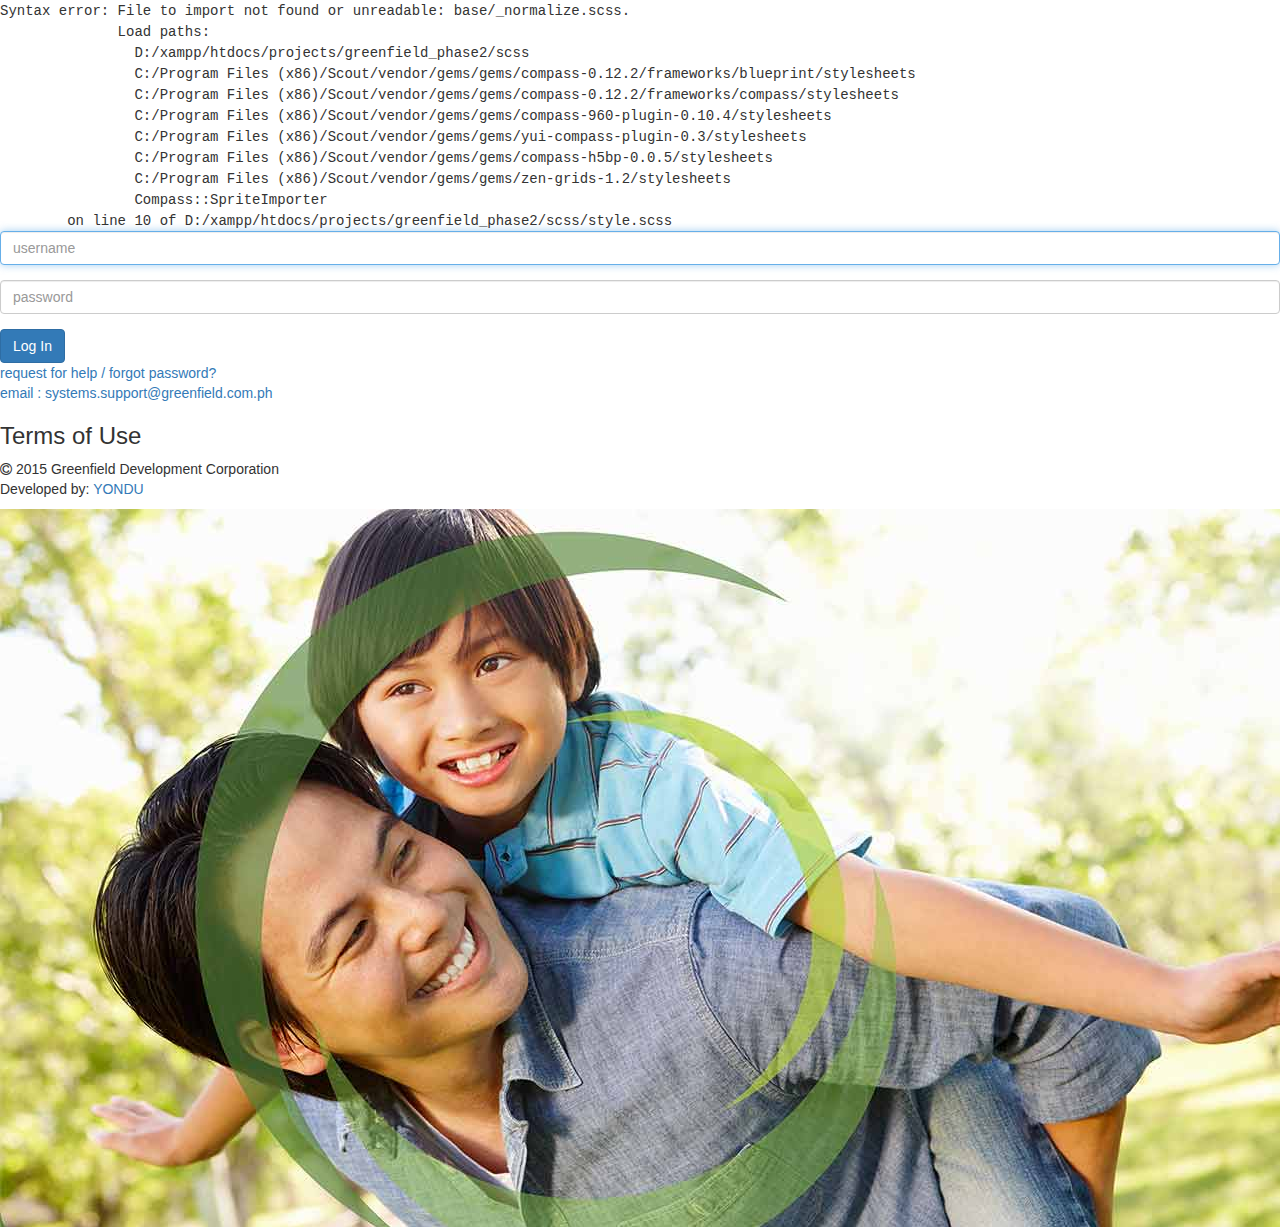
<file: index.html>
<!doctype html>
<html lang="en">
<head>
	<meta charset="UTF-8">
    <meta http-equiv="X-UA-Compatible" content="IE=edge">
	<title>Login - Greenfield Commission Portal</title>
    <!-- Bootstrap core CSS -->
    <link href="css/bootstrap.css" rel="stylesheet">

    <!-- Custom styles for this template -->
    <link href="css/font-awesome.css" rel="stylesheet">
    <link href="css/style.css" rel="stylesheet">
    <script src="js/angular.js"></script>
    
</head>
<body>
    <div id="page-wrap">
        <section>
            <div class="loginForm" ng-app="postExample" ng-controller="PostController as postCtrl">
                <form class="login-form" ng-submit="postCtrl.postForm()">
                    <div class="alert alert-danger" role="alert" ng-show="errorMsg">{{errorMsg}}</div>
                    <div class="form-group extra-margin-bottom">
                        <label for="inputUsername" class="sr-only">username</label>
                        <input type="text" id="inputUsername" class="form-control" placeholder="username" required="required" autofocus ng-model="postCtrl.inputData.username">
                    </div>
                    <div class="form-group extra-margin-bottom">
                        <label for="inputPassword" class="sr-only">password</label>
                        <input type="text" id="inputPassword" class="form-control" placeholder="password" required="required" ng-model="postCtrl.inputData.password">
                    </div>
                    <button class="btn btn-primary" type="submit">Log In</button>
                </form>
                <div class="loginFooter">
                    <a href="http://systemsupport.greenfield.com.ph/portal" target="_blank">request for help / forgot password?</a> <br> <a href="mailto:systems.support@greenfield.com.ph">email : systems.support@greenfield.com.ph</a>
                </div>
            </div>
        </section>
        
        <footer>
            <div class="footer-main">
                <h3>Terms of Use</h3>
                <p><i class="fa fa-copyright"></i> 2015 Greenfield Development Corporation <br> Developed by: <a href="http://www.yondu.com" target="_blank">YONDU</a></p>
            </div>
        </footer>
    </div>
    <div id="bg">
		<img src="img/login_background.jpg" alt="">
	</div>
    <script src="js/angular_script.js"></script>
    <script src="js/jquery.js"></script>    
    <script src="js/bootstrap.js"></script>
</body>
</html>
</file>
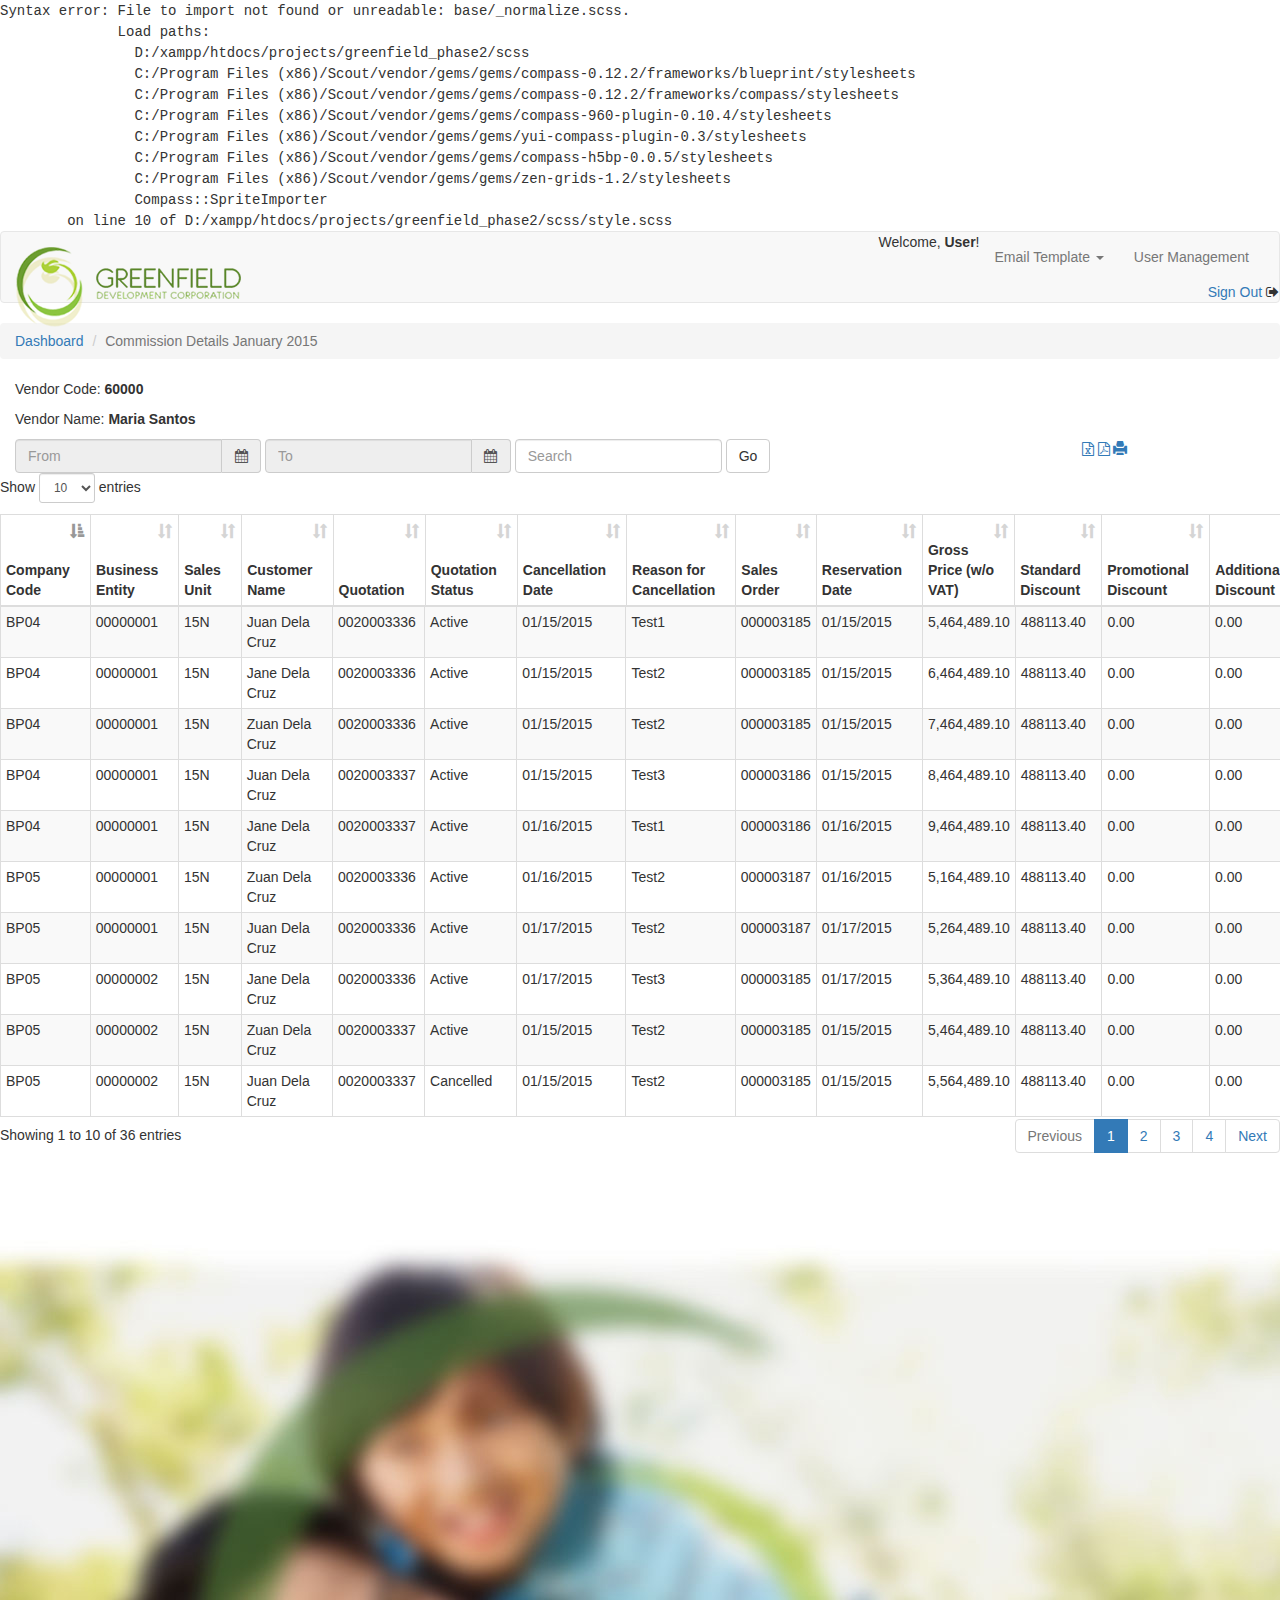
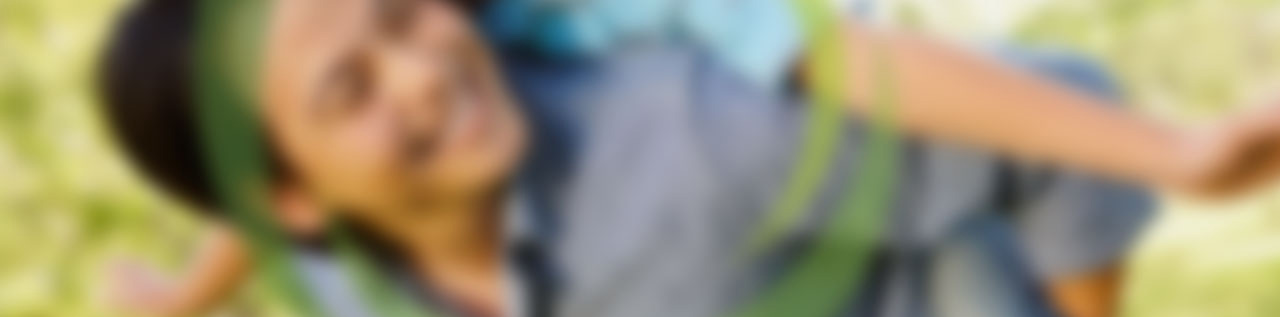
<file: commission-details.html>
<!doctype html>
<html lang="en">
<head>
	<meta charset="UTF-8">
    <meta http-equiv="X-UA-Compatible" content="IE=edge">
	<title>Commission Details - Greenfield Commission Portal</title>
    <!-- Bootstrap core CSS -->
    <link href="css/bootstrap.css" rel="stylesheet">
    <link href="css/bootstrap-datetimepicker.css" rel="stylesheet">
    <link href="css/dataTables.bootstrap.css" rel="stylesheet">

    <!-- Custom styles for this template -->
    <link href="css/font-awesome.css" rel="stylesheet">
    <link href="css/style.css" rel="stylesheet">
</head>
<body>
<div id="page-wrap">
        <header>
            <nav class="navbar navbar-default">
                <div class="navbar-header">
                  <button type="button" class="navbar-toggle collapsed" data-toggle="collapse" data-target="#navbar" aria-expanded="false" aria-controls="navbar">
                    <span class="sr-only">Toggle navigation</span>
                    <span class="icon-bar"></span>
                    <span class="icon-bar"></span>
                    <span class="icon-bar"></span>
                  </button>
                  <a class="navbar-brand" href="#"><img src="img/logo.png" alt="Greenfield"></a>
                </div>
                <div id="navbar" class="collapse navbar-collapse pull-right">
                  <ul class="nav navbar-nav">
                    <li class="welcome">Welcome, <strong>User</strong>!</li>
                    <li class="dropdown">
                      <a href="#" class="dropdown-toggle" data-toggle="dropdown" role="button" aria-haspopup="true" aria-expanded="false">Email Template <span class="caret"></span></a>
                      <ul class="dropdown-menu">
                        <li><a href="#">New User Account</a></li>
                        <li><a href="#">Reset Password</a></li>
                      </ul>
                    </li>
                    
                    <li><a href="#">User Management</a></li>
                  </ul>
                </div><!--/.nav-collapse <-->
                    <div class="clearfix"></div>
                </-->
                <span class="pull-right signout"> <a href="index.html">Sign Out</a> <i class="fa  fa-sign-out"></i></span>
            </nav>
        </header>
        
        <section>
            <ol class="breadcrumb">
              <li><a href="dashboard.html">Dashboard</a></li>
              <li class="active">Commission Details January 2015</li>
            </ol>
        </section>
        
        <section>
        	<div class="container vendor-details pull-left">
            	<p>Vendor Code: <strong>60000</strong></p>
                <p>Vendor Name: <strong>Maria Santos</strong></p>
            </div>
        </section>
        
        <section>
            <div class="col-md-10 pull-left">
                <form action="" class="form-vendor form-inline"  role="form">
                    <div class="form-group form-filter">
                        <div class="input-group date form_date" data-date="" data-date-format="MM dd yyyy" data-link-field="dtp_input2" data-link-format="yyyy-mm-dd">
                            <input class="form-control" type="text" value="" placeholder="From" readonly>
                            <span class="input-group-addon"><span class="fa fa-calendar"></span></span>
                        </div>
                        <input type="hidden" id="dtp_input2" value="" />
                    </div>
                    
                    <div class="form-group form-filter">
                        <div class="input-group date form_date" data-date="" data-date-format="MM dd yyyy" data-link-field="dtp_input3" data-link-format="yyyy-mm-dd">
                            <input class="form-control" type="text" value="" placeholder="To" readonly>
                            <span class="input-group-addon"><span class="fa fa-calendar"></span></span>
                        </div>
                        <input type="hidden" id="dtp_input3" value="" />
                    </div>
                    <div class="form-group form-filter">
                      <input class="form-control" type="text" placeholder="Search">
                    </div>
                    <button type="button" class="btn btn-default">Go</button>
                </form>
            </div>
            <div class="col-md-2 container-icons pull-right">
                <div class="icons">
                    <a href="#" title="Export to Excel"><i class="fa fa-file-excel-o"></i></a>
                    <a href="#" title="Export to PDF"><i class="fa  fa-file-pdf-o"></i></a>
                    <a href="#" title="Print"><i class="glyphicon glyphicon-print"></i></a>
                </div>
            </div>
        </section>
        
        <section>
            <table cellpadding="0" cellspacing="0" border="0" class="table table-striped table-bordered table-condensed" id="example">
                <thead>
                    <tr class="sub-theader">
                        <th>Company Code</th>
                        <th>Business Entity</th>
                        <th>Sales Unit</th>
                        <th>Customer Name</th>
                        <th>Quotation</th>
                        <th>Quotation Status</th>
                        <th>Cancellation Date</th>
                        <th>Reason for Cancellation</th>
                        <th>Sales Order</th>
                        <th>Reservation Date</th>
                        <th>Gross Price (w/o VAT)</th>
                        <th>Standard Discount</th>
                        <th>Promotional Discount</th>
                        <th>Additional Discount</th>
                        <th>Premium / Other Adjustments</th>
                        <th>Commissionable TCP (VAT EX)</th>
                        <th>Charge to Broker</th>
                        <th>Charge to Developer</th>
                        <th>Net Selling Price</th>
                        <th>VAT</th>
                        <th>Net Investment</th>
                        <th>Payment to Date</th>
                        <th>Payment %</th>
                        <th>Milestone %</th>
                        <th>Sales Group</th>
                        <th>Sales Level</th>
                        <th>Vendor Code</th>
                        <th>Vendor Name</th>
                        <th>Vendor Status</th>
                        <th>Commission Rate</th>
                        <th>Gross Commission</th>
                        <th>Advance Commission</th>
                        <th>Trade Discount per Seller</th>
                        <th>Commission from Previous Quotation</th>
                        <th>Previous Quotation</th>
                        <th>Net Commission</th>
                        <th>Commission %</th>
                        <th>Cumulative Commission</th>
                        <th>% Released</th>
                        <th>Previous Released</th>
                        <th>Due for Payment</th>
                        <th>Commission Expense</th>
                        <th>VAT Amount</th>
                        <th>Withholding Tax</th>
                        <th>Commission Payable - Network Partner</th>
                        <th>Commission Payable - Referral Fee</th>
                        <th>Other Charges (Previous)</th>
                        <th>Other Charges (Current-Net)</th>
                        <th>Claw Back (Previous)</th>
                        <th>Claw Back (Current)</th>
                        <th>Commission Payable - PC</th>
                        <th>Date Paid</th>
                        <th>FI Document</th>
                        <th>Commission Balance</th>
                    </tr>
                </thead>
                <tbody>
                    <tr class="odd gradeX">
                        <td>BP04</td>
                        <td>00000001</td>
                        <td>15N</td>
                        <td class="center">Juan Dela Cruz </td>
                        <td class="center">0020003336</td>
                        <td class="center">Active</td>
                        <td class="center">01/15/2015</td>
                        <td class="center">Test1</td>
                        <td class="center">000003185</td>
                        <td class="center">01/15/2015</td>
                        <td class="center">5,464,489.10 </td>
                        <td class="center">488113.40</td>
                        <td class="center">0.00</td>
                        <td class="center">0.00</td>
                        <td class="center">10,784,911.77</td>
                        <td class="center">5,464,489.10 </td>
                        <td class="center">48790.08</td>
                        <td class="center">0.00</td>
                        <td class="center">10,784,911.77</td>
                        <td class="center">10,784,911.77</td>
                        <td class="center">10,784,911.77</td>
                        <td class="center">01/15/2015</td>
                        <td class="center">16%</td>
                        <td class="center">60%</td>
                        <td class="center">IN1</td>
                        <td class="center">S1</td>
                        <td class="center">600000</td>
                        <td class="center">Maria Santos</td>
                        <td class="center">Active</td>
                        <td class="center">0.40%</td>
                        <td class="center">21,857.96</td>
                        <td class="center">1,000.00</td>
                        <td class="center">5,000.00</td>
                        <td class="center">500.00</td>
                        <td class="center">0020000122</td>
                        <td class="center">16,357.96</td>
                        <td class="center">39.57%</td>
                        <td class="center">6,472.44</td>
                        <td class="center">39.57%</td>
                        <td class="center">6,472.44</td>
                        <td class="center">6,472.44</td>
                        <td class="center">5,778.95</td>
                        <td class="center">693.48</td>
                        <td class="center">577.90</td>
                        <td class="center">0.00</td>
                        <td class="center">0.00</td>
                        <td class="center">500.00</td>
                        <td class="center">500.00</td>
                        <td class="center">500.00</td>
                        <td class="center">500.00</td>
                        <td class="center">4,894.54</td>
                        <td class="center">01/15/2015</td>
                        <td class="center">1900000000</td>
                        <td class="center">9,885.52</td>
                    </tr>
                    <tr class="even gradeC">
                        <td>BP04</td>
                        <td>00000001</td>
                        <td>15N</td>
                        <td class="center">Jane Dela Cruz </td>
                        <td class="center">0020003336</td>
                        <td class="center">Active</td>
                        <td class="center">01/15/2015</td>
                        <td class="center">Test2</td>
                        <td class="center">000003185</td>
                        <td class="center">01/15/2015</td>
                        <td class="center">6,464,489.10 </td>
                        <td class="center">488113.40</td>
                        <td class="center">0.00</td>
                        <td class="center">0.00</td>
                        <td class="center">10,785,911.77</td>
                        <td class="center">6,464,489.10 </td>
                        <td class="center">48790.08</td>
                        <td class="center">0.00</td>
                        <td class="center">10,785,911.77</td>
                        <td class="center">10,785,911.77</td>
                        <td class="center">10,785,911.77</td>
                        <td class="center">01/15/2015</td>
                        <td class="center">25%</td>
                        <td class="center">80%</td>
                        <td class="center">IN1</td>
                        <td class="center">S1</td>
                        <td class="center">600000</td>
                        <td class="center">Maria Santos</td>
                        <td class="center">Active</td>
                        <td class="center">0.40%</td>
                        <td class="center">21,857.96</td>
                        <td class="center">1,000.00</td>
                        <td class="center">5,000.00</td>
                        <td class="center">500.00</td>
                        <td class="center">0020000122</td>
                        <td class="center">16,357.96</td>
                        <td class="center">39.57%</td>
                        <td class="center">6,472.44</td>
                        <td class="center">39.57%</td>
                        <td class="center">6,472.44</td>
                        <td class="center">6,472.44</td>
                        <td class="center">5,778.95</td>
                        <td class="center">693.48</td>
                        <td class="center">577.90</td>
                        <td class="center">0.00</td>
                        <td class="center">0.00</td>
                        <td class="center">500.00</td>
                        <td class="center">500.00</td>
                        <td class="center">500.00</td>
                        <td class="center">500.00</td>
                        <td class="center">4,894.54</td>
                        <td class="center">01/15/2015</td>
                        <td class="center">1900000000</td>
                        <td class="center">9,885.52</td>
                    </tr>
                    <tr class="odd gradeA">
                        <td>BP04</td>
                        <td class="odd gradeX">00000001</td>
                        <td class="odd gradeX">15N</td>
                        <td class="center">Zuan Dela Cruz </td>
                        <td class="center">0020003336</td>
                        <td class="center">Active</td>
                        <td class="center">01/15/2015</td>
                        <td class="center">Test2</td>
                        <td class="center">000003185</td>
                        <td class="center">01/15/2015</td>
                        <td class="center">7,464,489.10 </td>
                        <td class="center">488113.40</td>
                        <td class="center">0.00</td>
                        <td class="center">0.00</td>
                        <td class="center">9,786,911.77</td>
                        <td class="center">7,464,489.10 </td>
                        <td class="center">48790.08</td>
                        <td class="center">0.00</td>
                        <td class="center">9,786,911.77</td>
                        <td class="center">9,786,911.77</td>
                        <td class="center">9,786,911.77</td>
                        <td class="center">01/15/2015</td>
                        <td class="center">100%</td>
                        <td class="center">100%</td>
                        <td class="center">IN1</td>
                        <td class="center">S1</td>
                        <td class="center">600000</td>
                        <td class="center">Maria Santos</td>
                        <td class="center">Active</td>
                        <td class="center">0.40%</td>
                        <td class="center">21,857.96</td>
                        <td class="center">1,000.00</td>
                        <td class="center">5,000.00</td>
                        <td class="center">500.00</td>
                        <td class="center">0020000122</td>
                        <td class="center">16,357.96</td>
                        <td class="center">39.57%</td>
                        <td class="center">6,472.44</td>
                        <td class="center">39.57%</td>
                        <td class="center">6,472.44</td>
                        <td class="center">6,472.44</td>
                        <td class="center">5,778.95</td>
                        <td class="center">693.48</td>
                        <td class="center">577.90</td>
                        <td class="center">0.00</td>
                        <td class="center">0.00</td>
                        <td class="center">500.00</td>
                        <td class="center">500.00</td>
                        <td class="center">500.00</td>
                        <td class="center">500.00</td>
                        <td class="center">4,894.54</td>
                        <td class="center">01/15/2015</td>
                        <td class="center">1900000000</td>
                        <td class="center">9,885.52</td>
                    </tr>
                    <tr class="even gradeA">
                        <td>BP04</td>
                        <td class="even gradeC">00000001</td>
                        <td class="even gradeC">15N</td>
                        <td class="center">Juan Dela Cruz </td>
                        <td class="center">0020003337                        </td>
                        <td class="center">Active</td>
                        <td class="center">01/15/2015</td>
                        <td class="center">Test3</td>
                        <td class="center">000003186                        </td>
                        <td class="center">01/15/2015</td>
                        <td class="center">8,464,489.10 </td>
                        <td class="center">488113.40</td>
                        <td class="center">0.00</td>
                        <td class="center">0.00</td>
                        <td class="center">7,787,911.77</td>
                        <td class="center">8,464,489.10 </td>
                        <td class="center">48790.08</td>
                        <td class="center">0.00</td>
                        <td class="center">7,787,911.77</td>
                        <td class="center">7,787,911.77</td>
                        <td class="center">7,787,911.77</td>
                        <td class="center">01/15/2015</td>
                        <td class="center">17%</td>
                        <td class="center">60%</td>
                        <td class="center">IN1</td>
                        <td class="center">S1</td>
                        <td class="center">600000</td>
                        <td class="center">Maria Santos</td>
                        <td class="center">Active</td>
                        <td class="center">0.40%</td>
                        <td class="center">21,857.96</td>
                        <td class="center">1,000.00</td>
                        <td class="center">5,000.00</td>
                        <td class="center">500.00</td>
                        <td class="center">0020000122</td>
                        <td class="center">16,357.96</td>
                        <td class="center">39.57%</td>
                        <td class="center">6,472.44</td>
                        <td class="center">39.57%</td>
                        <td class="center">6,472.44</td>
                        <td class="center">6,472.44</td>
                        <td class="center">5,778.95</td>
                        <td class="center">693.48</td>
                        <td class="center">577.90</td>
                        <td class="center">0.00</td>
                        <td class="center">0.00</td>
                        <td class="center">500.00</td>
                        <td class="center">500.00</td>
                        <td class="center">500.00</td>
                        <td class="center">500.00</td>
                        <td class="center">4,894.54</td>
                        <td class="center">01/15/2015</td>
                        <td class="center">1900000000</td>
                        <td class="center">9,885.52</td>
                    </tr>
                    <tr class="odd gradeA">
                        <td>BP04</td>
                        <td class="odd gradeX">00000001</td>
                        <td class="odd gradeX">15N</td>
                        <td class="center">Jane Dela Cruz </td>
                        <td class="center">0020003337                        </td>
                        <td class="center">Active</td>
                        <td class="center">01/16/2015</td>
                        <td class="center">Test1</td>
                        <td class="center">000003186</td>
                        <td class="center">01/16/2015</td>
                        <td class="center">9,464,489.10 </td>
                        <td class="center">488113.40</td>
                        <td class="center">0.00</td>
                        <td class="center">0.00</td>
                        <td class="center">6,388,911.77</td>
                        <td class="center">9,464,489.10 </td>
                        <td class="center">48790.08</td>
                        <td class="center">0.00</td>
                        <td class="center">6,388,911.77</td>
                        <td class="center">6,388,911.77</td>
                        <td class="center">6,388,911.77</td>
                        <td class="center">01/16/2015</td>
                        <td class="center">26%</td>
                        <td class="center">50%</td>
                        <td class="center">IN1</td>
                        <td class="center">S1</td>
                        <td class="center">600000</td>
                        <td class="center">Maria Santos</td>
                        <td class="center">Active</td>
                        <td class="center">0.40%</td>
                        <td class="center">21,857.96</td>
                        <td class="center">1,000.00</td>
                        <td class="center">5,000.00</td>
                        <td class="center">500.00</td>
                        <td class="center">0020000122</td>
                        <td class="center">16,357.96</td>
                        <td class="center">39.57%</td>
                        <td class="center">6,472.44</td>
                        <td class="center">39.57%</td>
                        <td class="center">6,472.44</td>
                        <td class="center">6,472.44</td>
                        <td class="center">5,778.95</td>
                        <td class="center">693.48</td>
                        <td class="center">577.90</td>
                        <td class="center">0.00</td>
                        <td class="center">0.00</td>
                        <td class="center">500.00</td>
                        <td class="center">500.00</td>
                        <td class="center">500.00</td>
                        <td class="center">500.00</td>
                        <td class="center">4,894.54</td>
                        <td class="center">01/16/2015</td>
                        <td class="center">1900000000</td>
                        <td class="center">9,885.52</td>
                    </tr>
                    <tr class="even gradeA">
                      <td class="odd gradeX">BP05</td>
                      <td class="even gradeC">00000001</td>
                      <td class="even gradeC">15N</td>
                      <td class="center">Zuan Dela Cruz </td>
                      <td class="center">0020003336</td>
                      <td class="center">Active</td>
                      <td class="center">01/16/2015</td>
                      <td class="center">Test2</td>
                      <td class="center">000003187</td>
                      <td class="center">01/16/2015</td>
                      <td class="center">5,164,489.10 </td>
                      <td class="center">488113.40</td>
                      <td class="center">0.00</td>
                      <td class="center">0.00</td>
                        <td class="center">10,389,911.77</td>
                        <td class="center">5,164,489.10 </td>
                        <td class="center">48790.08</td>
                        <td class="center">0.00</td>
                        <td class="center">10,389,911.77</td>
                        <td class="center">10,389,911.77</td>
                        <td class="center">10,389,911.77</td>
                        <td class="center">01/16/2015</td>
                        <td class="center">16%</td>
                        <td class="center">100%</td>
                        <td class="center">IN1</td>
                        <td class="center">S1</td>
                        <td class="center">600000</td>
                        <td class="center">Maria Santos</td>
                        <td class="center">Active</td>
                        <td class="center">0.40%</td>
                        <td class="center">21,857.96</td>
                        <td class="center">1,000.00</td>
                        <td class="center">5,000.00</td>
                        <td class="center">500.00</td>
                        <td class="center">0020000122</td>
                        <td class="center">16,357.96</td>
                        <td class="center">39.57%</td>
                        <td class="center">6,472.44</td>
                        <td class="center">39.57%</td>
                        <td class="center">6,472.44</td>
                        <td class="center">6,472.44</td>
                        <td class="center">5,778.95</td>
                        <td class="center">693.48</td>
                        <td class="center">577.90</td>
                        <td class="center">0.00</td>
                        <td class="center">0.00</td>
                        <td class="center">500.00</td>
                        <td class="center">500.00</td>
                        <td class="center">500.00</td>
                        <td class="center">500.00</td>
                        <td class="center">4,894.54</td>
                        <td class="center">01/16/2015</td>
                        <td class="center">1900000000</td>
                        <td class="center">9,885.52</td>
                    </tr>
                    <tr class="gradeA">
                      <td class="even gradeC">BP05</td>
                      <td class="odd gradeX">00000001</td>
                      <td class="odd gradeX">15N</td>
                      <td class="center">Juan Dela Cruz </td>
                      <td class="center">0020003336</td>
                      <td class="center">Active</td>
                      <td class="center">01/17/2015</td>
                      <td class="center">Test2</td>
                      <td class="center">000003187</td>
                      <td class="center">01/17/2015</td>
                        <td class="center">5,264,489.10 </td>
                        <td class="center">488113.40</td>
                        <td class="center">0.00</td>
                        <td class="center">0.00</td>
                        <td class="center">10,780,911.77</td>
                        <td class="center">5,264,489.10 </td>
                        <td class="center">48790.08</td>
                        <td class="center">0.00</td>
                        <td class="center">10,780,911.77</td>
                        <td class="center">10,780,911.77</td>
                        <td class="center">10,780,911.77</td>
                        <td class="center">01/17/2015</td>
                        <td class="center">25%</td>
                        <td class="center">60%</td>
                        <td class="center">IN1</td>
                        <td class="center">S1</td>
                        <td class="center">600000</td>
                        <td class="center">Maria Santos</td>
                        <td class="center">Active</td>
                        <td class="center">0.40%</td>
                        <td class="center">21,857.96</td>
                        <td class="center">1,000.00</td>
                        <td class="center">5,000.00</td>
                        <td class="center">500.00</td>
                        <td class="center">0020000122</td>
                        <td class="center">16,357.96</td>
                        <td class="center">39.57%</td>
                        <td class="center">6,472.44</td>
                        <td class="center">39.57%</td>
                        <td class="center">6,472.44</td>
                        <td class="center">6,472.44</td>
                        <td class="center">5,778.95</td>
                        <td class="center">693.48</td>
                        <td class="center">577.90</td>
                        <td class="center">0.00</td>
                        <td class="center">0.00</td>
                        <td class="center">500.00</td>
                        <td class="center">500.00</td>
                        <td class="center">500.00</td>
                        <td class="center">500.00</td>
                        <td class="center">4,894.54</td>
                        <td class="center">01/17/2015</td>
                        <td class="center">1900000000</td>
                        <td class="center">9,885.52</td>
                    </tr>
                    <tr class="gradeA">
                      <td class="odd gradeA">BP05</td>
                      <td class="even gradeC">00000002</td>
                      <td class="even gradeC">15N</td>
                      <td class="center">Jane Dela Cruz </td>
                      <td class="center">0020003336</td>
                      <td class="center">Active</td>
                      <td class="center">01/17/2015</td>
                      <td class="center">Test3</td>
                      <td class="center">000003185</td>
                      <td class="center">01/17/2015</td>
                      <td class="center">5,364,489.10 </td>
                      <td class="center">488113.40</td>
                      <td class="center">0.00</td>
                      <td class="center">0.00</td>
                        <td class="center">10,784,911.77</td>
                        <td class="center">5,364,489.10 </td>
                        <td class="center">48790.08</td>
                        <td class="center">0.00</td>
                        <td class="center">10,784,911.77</td>
                        <td class="center">10,784,911.77</td>
                        <td class="center">10,784,911.77</td>
                        <td class="center">01/17/2015</td>
                        <td class="center">100%</td>
                        <td class="center">80%</td>
                        <td class="center">IN1</td>
                        <td class="center">S1</td>
                        <td class="center">600000</td>
                        <td class="center">Maria Santos</td>
                        <td class="center">Active</td>
                        <td class="center">0.40%</td>
                        <td class="center">21,857.96</td>
                        <td class="center">1,000.00</td>
                        <td class="center">5,000.00</td>
                        <td class="center">500.00</td>
                        <td class="center">0020000122</td>
                        <td class="center">16,357.96</td>
                        <td class="center">39.57%</td>
                        <td class="center">6,472.44</td>
                        <td class="center">39.57%</td>
                        <td class="center">6,472.44</td>
                        <td class="center">6,472.44</td>
                        <td class="center">5,778.95</td>
                        <td class="center">693.48</td>
                        <td class="center">577.90</td>
                        <td class="center">0.00</td>
                        <td class="center">0.00</td>
                        <td class="center">500.00</td>
                        <td class="center">500.00</td>
                        <td class="center">500.00</td>
                        <td class="center">500.00</td>
                        <td class="center">4,894.54</td>
                        <td class="center">01/17/2015</td>
                        <td class="center">1900000000</td>
                        <td class="center">9,885.52</td>
                    </tr>
                    <tr class="gradeA">
                      <td class="even gradeA">BP05</td>
                      <td class="odd gradeX">00000002</td>
                      <td class="odd gradeX">15N</td>
                      <td class="center">Zuan Dela Cruz </td>
                      <td class="center">0020003337 </td>
                      <td class="center">Active</td>
                      <td class="center">01/15/2015</td>
                      <td class="center">Test2</td>
                      <td class="center">000003185</td>
                      <td class="center">01/15/2015</td>
                      <td class="center">5,464,489.10 </td>
                      <td class="center">488113.40</td>
                      <td class="center">0.00</td>
                      <td class="center">0.00</td>
                        <td class="center">10,784,911.77</td>
                        <td class="center">5,464,489.10 </td>
                        <td class="center">48790.08</td>
                        <td class="center">0.00</td>
                        <td class="center">10,784,911.77</td>
                        <td class="center">10,784,911.77</td>
                        <td class="center">10,784,911.77</td>
                        <td class="center">01/15/2015</td>
                        <td class="center">17%</td>
                        <td class="center">100%</td>
                        <td class="center">IN1</td>
                        <td class="center">S1</td>
                        <td class="center">600000</td>
                        <td class="center">Maria Santos</td>
                        <td class="center">Active</td>
                        <td class="center">0.40%</td>
                        <td class="center">21,857.96</td>
                        <td class="center">1,000.00</td>
                        <td class="center">5,000.00</td>
                        <td class="center">500.00</td>
                        <td class="center">0020000122</td>
                        <td class="center">16,357.96</td>
                        <td class="center">39.57%</td>
                        <td class="center">6,472.44</td>
                        <td class="center">39.57%</td>
                        <td class="center">6,472.44</td>
                        <td class="center">6,472.44</td>
                        <td class="center">5,778.95</td>
                        <td class="center">693.48</td>
                        <td class="center">577.90</td>
                        <td class="center">0.00</td>
                        <td class="center">0.00</td>
                        <td class="center">500.00</td>
                        <td class="center">500.00</td>
                        <td class="center">500.00</td>
                        <td class="center">500.00</td>
                        <td class="center">4,894.54</td>
                        <td class="center">01/15/2015</td>
                        <td class="center">1900000000</td>
                        <td class="center">9,885.52</td>
                    </tr>
                    <tr class="gradeA">
                      <td class="odd gradeA">BP05</td>
                      <td class="even gradeC">00000002</td>
                      <td class="even gradeC">15N</td>
                      <td class="center">Juan Dela Cruz </td>
                      <td class="center">0020003337 </td>
                      <td class="center">Cancelled</td>
                      <td class="center">01/15/2015</td>
                      <td class="center">Test2</td>
                      <td class="center">000003185</td>
                      <td class="center">01/15/2015</td>
                        <td class="center">5,564,489.10 </td>
                        <td class="center">488113.40</td>
                        <td class="center">0.00</td>
                        <td class="center">0.00</td>
                        <td class="center">10,784,911.77</td>
                        <td class="center">5,564,489.10 </td>
                        <td class="center">48790.08</td>
                        <td class="center">0.00</td>
                        <td class="center">10,784,911.77</td>
                        <td class="center">10,784,911.77</td>
                        <td class="center">10,784,911.77</td>
                        <td class="center">01/15/2015</td>
                        <td class="center">26%</td>
                        <td class="center">60%</td>
                        <td class="center">IN1</td>
                        <td class="center">S1</td>
                        <td class="center">600000</td>
                        <td class="center">Maria Santos</td>
                        <td class="center">Active</td>
                        <td class="center">0.40%</td>
                        <td class="center">21,857.96</td>
                        <td class="center">1,000.00</td>
                        <td class="center">5,000.00</td>
                        <td class="center">500.00</td>
                        <td class="center">0020000122</td>
                        <td class="center">16,357.96</td>
                        <td class="center">39.57%</td>
                        <td class="center">6,472.44</td>
                        <td class="center">39.57%</td>
                        <td class="center">6,472.44</td>
                        <td class="center">6,472.44</td>
                        <td class="center">5,778.95</td>
                        <td class="center">693.48</td>
                        <td class="center">577.90</td>
                        <td class="center">0.00</td>
                        <td class="center">0.00</td>
                        <td class="center">500.00</td>
                        <td class="center">500.00</td>
                        <td class="center">500.00</td>
                        <td class="center">500.00</td>
                        <td class="center">4,894.54</td>
                        <td class="center">01/15/2015</td>
                        <td class="center">1900000000</td>
                        <td class="center">9,885.52</td>
                    </tr>
                    <tr class="gradeA">
                      <td class="odd gradeX">BP06</td>
                      <td class="odd gradeX">00000002</td>
                      <td class="odd gradeX">15N</td>
                      <td class="center">Jane Dela Cruz </td>
                      <td class="center">0020003337 </td>
                      <td class="center">Cancelled</td>
                      <td class="center">01/15/2015</td>
                      <td class="center">Test3</td>
                      <td class="center">000003186 </td>
                      <td class="center">01/15/2015</td>
                        <td class="center">5,664,489.10 </td>
                        <td class="center">488113.40</td>
                        <td class="center">0.00</td>
                        <td class="center">0.00</td>
                        <td class="center">10,784,911.77</td>
                        <td class="center">5,664,489.10 </td>
                        <td class="center">48790.08</td>
                        <td class="center">0.00</td>
                        <td class="center">10,784,911.77</td>
                        <td class="center">10,784,911.77</td>
                        <td class="center">10,784,911.77</td>
                        <td class="center">01/15/2015</td>
                        <td class="center">16%</td>
                        <td class="center">50%</td>
                        <td class="center">IN1</td>
                        <td class="center">S1</td>
                        <td class="center">600000</td>
                        <td class="center">Maria Santos</td>
                        <td class="center">Active</td>
                        <td class="center">0.40%</td>
                        <td class="center">21,857.96</td>
                        <td class="center">1,000.00</td>
                        <td class="center">5,000.00</td>
                        <td class="center">500.00</td>
                        <td class="center">0020000122</td>
                        <td class="center">16,357.96</td>
                        <td class="center">39.57%</td>
                        <td class="center">6,472.44</td>
                        <td class="center">39.57%</td>
                        <td class="center">6,472.44</td>
                        <td class="center">6,472.44</td>
                        <td class="center">5,778.95</td>
                        <td class="center">693.48</td>
                        <td class="center">577.90</td>
                        <td class="center">0.00</td>
                        <td class="center">0.00</td>
                        <td class="center">500.00</td>
                        <td class="center">500.00</td>
                        <td class="center">500.00</td>
                        <td class="center">500.00</td>
                        <td class="center">4,894.54</td>
                        <td class="center">01/15/2015</td>
                        <td class="center">1900000000</td>
                        <td class="center">9,885.52</td>
                    </tr>
                    <tr class="gradeA">
                      <td class="even gradeC">BP06</td>
                      <td class="even gradeC">00000003</td>
                      <td class="even gradeC">15N</td>
                      <td class="center">Zuan Dela Cruz </td>
                      <td class="center">0020003337 </td>
                      <td class="center">Cancelled</td>
                      <td class="center">01/15/2015</td>
                      <td class="center">Test1</td>
                      <td class="center">000003186</td>
                      <td class="center">01/15/2015</td>
                        <td class="center">7,764,489.10 </td>
                        <td class="center">488113.40</td>
                        <td class="center">0.00</td>
                        <td class="center">0.00</td>
                        <td class="center">10,784,911.77</td>
                        <td class="center">7,764,489.10 </td>
                        <td class="center">48790.08</td>
                        <td class="center">0.00</td>
                        <td class="center">10,784,911.77</td>
                        <td class="center">10,784,911.77</td>
                        <td class="center">10,784,911.77</td>
                        <td class="center">01/15/2015</td>
                        <td class="center">25%</td>
                        <td class="center">100%</td>
                        <td class="center">IN1</td>
                        <td class="center">S1</td>
                        <td class="center">600000</td>
                        <td class="center">Maria Santos</td>
                        <td class="center">Inactive</td>
                        <td class="center">0.40%</td>
                        <td class="center">21,857.96</td>
                        <td class="center">1,000.00</td>
                        <td class="center">5,000.00</td>
                        <td class="center">500.00</td>
                        <td class="center">0020000122</td>
                        <td class="center">16,357.96</td>
                        <td class="center">39.57%</td>
                        <td class="center">6,472.44</td>
                        <td class="center">39.57%</td>
                        <td class="center">6,472.44</td>
                        <td class="center">6,472.44</td>
                        <td class="center">5,778.95</td>
                        <td class="center">693.48</td>
                        <td class="center">577.90</td>
                        <td class="center">0.00</td>
                        <td class="center">0.00</td>
                        <td class="center">500.00</td>
                        <td class="center">500.00</td>
                        <td class="center">500.00</td>
                        <td class="center">500.00</td>
                        <td class="center">4,894.54</td>
                        <td class="center">01/15/2015</td>
                        <td class="center">1900000000</td>
                        <td class="center">9,885.52</td>
                    </tr>
                    <tr class="gradeA">
                      <td class="odd gradeA">BP06</td>
                      <td class="even gradeC">00000003</td>
                      <td class="odd gradeX">16N</td>
                      <td class="center">Juan Dela Cruz </td>
                      <td class="center">0020003336</td>
                      <td class="center">Cancelled</td>
                      <td class="center">01/16/2015</td>
                      <td class="center">Test2</td>
                      <td class="center">000003187</td>
                      <td class="center">01/16/2015</td>
                        <td class="center">5,964,489.10 </td>
                        <td class="center">488113.40</td>
                        <td class="center">0.00</td>
                        <td class="center">0.00</td>
                        <td class="center">10,784,911.77</td>
                        <td class="center">5,964,489.10 </td>
                        <td class="center">48790.08</td>
                        <td class="center">0.00</td>
                        <td class="center">10,784,911.77</td>
                        <td class="center">10,784,911.77</td>
                        <td class="center">10,784,911.77</td>
                        <td class="center">01/16/2015</td>
                        <td class="center">100%</td>
                        <td class="center">60%</td>
                        <td class="center">IN1</td>
                        <td class="center">S1</td>
                        <td class="center">600000</td>
                        <td class="center">Naria Zantos</td>
                        <td class="center">Inactive</td>
                        <td class="center">0.40%</td>
                        <td class="center">21,857.96</td>
                        <td class="center">1,000.00</td>
                        <td class="center">5,000.00</td>
                        <td class="center">500.00</td>
                        <td class="center">0020000122</td>
                        <td class="center">16,357.96</td>
                        <td class="center">39.57%</td>
                        <td class="center">6,472.44</td>
                        <td class="center">39.57%</td>
                        <td class="center">6,472.44</td>
                        <td class="center">6,472.44</td>
                        <td class="center">5,778.95</td>
                        <td class="center">693.48</td>
                        <td class="center">577.90</td>
                        <td class="center">0.00</td>
                        <td class="center">0.00</td>
                        <td class="center">500.00</td>
                        <td class="center">500.00</td>
                        <td class="center">500.00</td>
                        <td class="center">500.00</td>
                        <td class="center">4,894.54</td>
                        <td class="center">01/16/2015</td>
                        <td class="center">1900000000</td>
                        <td class="center">9,885.52</td>
                    </tr>
                    <tr class="gradeA">
                      <td class="even gradeA">BP06</td>
                      <td class="odd gradeX">00000003</td>
                      <td class="even gradeC">16N</td>
                      <td class="center">Jane Dela Cruz </td>
                      <td class="center">0020003336</td>
                      <td class="center">Active</td>
                      <td class="center">01/16/2015</td>
                      <td class="center">Test2</td>
                      <td class="center">000003187</td>
                      <td class="center">01/16/2015</td>
                      <td class="center">5,464,489.10 </td>
                      <td class="center">488113.40</td>
                      <td class="center">0.00</td>
                      <td class="center">0.00</td>
                        <td class="center">10,784,911.77</td>
                        <td class="center">5,464,489.10 </td>
                        <td class="center">48790.08</td>
                        <td class="center">0.00</td>
                        <td class="center">10,784,911.77</td>
                        <td class="center">10,784,911.77</td>
                        <td class="center">10,784,911.77</td>
                        <td class="center">01/16/2015</td>
                        <td class="center">17%</td>
                        <td class="center">50%</td>
                        <td class="center">IN1</td>
                        <td class="center">S1</td>
                        <td class="center">600000</td>
                        <td class="center">Naria Zantos</td>
                        <td class="center">Inactive</td>
                        <td class="center">0.40%</td>
                        <td class="center">21,857.96</td>
                        <td class="center">1,000.00</td>
                        <td class="center">5,000.00</td>
                        <td class="center">500.00</td>
                        <td class="center">0020000122</td>
                        <td class="center">16,357.96</td>
                        <td class="center">39.57%</td>
                        <td class="center">6,472.44</td>
                        <td class="center">39.57%</td>
                        <td class="center">6,472.44</td>
                        <td class="center">6,472.44</td>
                        <td class="center">5,778.95</td>
                        <td class="center">693.48</td>
                        <td class="center">577.90</td>
                        <td class="center">0.00</td>
                        <td class="center">0.00</td>
                        <td class="center">500.00</td>
                        <td class="center">500.00</td>
                        <td class="center">500.00</td>
                        <td class="center">500.00</td>
                        <td class="center">4,894.54</td>
                        <td class="center">01/16/2015</td>
                        <td class="center">1900000000</td>
                        <td class="center">9,885.52</td>
                    </tr>
                    <tr class="gradeA">
                      <td class="odd gradeA">BP06</td>
                      <td class="even gradeC">00000003</td>
                      <td class="odd gradeX">16N</td>
                      <td class="center">Zuan Dela Cruz </td>
                      <td class="center">0020003337 </td>
                      <td class="center">Active</td>
                      <td class="center">01/17/2015</td>
                      <td class="center">Test3</td>
                      <td class="center">000003185</td>
                      <td class="center">01/17/2015</td>
                      <td class="center">5,464,489.10 </td>
                      <td class="center">488113.40</td>
                      <td class="center">0.00</td>
                      <td class="center">0.00</td>
                        <td class="center">10,784,911.77</td>
                        <td class="center">5,464,489.10 </td>
                        <td class="center">48790.08</td>
                        <td class="center">0.00</td>
                        <td class="center">10,784,911.77</td>
                        <td class="center">10,784,911.77</td>
                        <td class="center">10,784,911.77</td>
                        <td class="center">01/17/2015</td>
                        <td class="center">26%</td>
                        <td class="center">100%</td>
                        <td class="center">IN1</td>
                        <td class="center">S1</td>
                        <td class="center">600000</td>
                        <td class="center">Maria Santos</td>
                        <td class="center">Active</td>
                        <td class="center">0.40%</td>
                        <td class="center">21,857.96</td>
                        <td class="center">1,000.00</td>
                        <td class="center">5,000.00</td>
                        <td class="center">500.00</td>
                        <td class="center">0020000122</td>
                        <td class="center">16,357.96</td>
                        <td class="center">39.57%</td>
                        <td class="center">6,472.44</td>
                        <td class="center">39.57%</td>
                        <td class="center">6,472.44</td>
                        <td class="center">6,472.44</td>
                        <td class="center">5,778.95</td>
                        <td class="center">693.48</td>
                        <td class="center">577.90</td>
                        <td class="center">0.00</td>
                        <td class="center">0.00</td>
                        <td class="center">500.00</td>
                        <td class="center">500.00</td>
                        <td class="center">500.00</td>
                        <td class="center">500.00</td>
                        <td class="center">4,894.54</td>
                        <td class="center">01/17/2015</td>
                        <td class="center">1900000000</td>
                        <td class="center">9,885.52</td>
                    </tr>
                    <tr class="gradeA">
                      <td class="odd gradeX">BP07</td>
                      <td class="odd gradeX">00000003</td>
                      <td class="even gradeC">16N</td>
                      <td class="center">Juan Dela Cruz </td>
                      <td class="center">0020003337 </td>
                      <td class="center">Cancelled</td>
                      <td class="center">01/17/2015</td>
                      <td class="center">Test2</td>
                      <td class="center">000003185</td>
                      <td class="center">01/17/2015</td>
                      <td class="center">5,464,489.10 </td>
                      <td class="center">488113.40</td>
                      <td class="center">0.00</td>
                      <td class="center">0.00</td>
                        <td class="center">10,784,911.77</td>
                        <td class="center">5,464,489.10 </td>
                        <td class="center">48790.08</td>
                        <td class="center">0.00</td>
                        <td class="center">10,784,911.77</td>
                        <td class="center">10,784,911.77</td>
                        <td class="center">10,784,911.77</td>
                        <td class="center">01/17/2015</td>
                        <td class="center">16%</td>
                        <td class="center">60%</td>
                        <td class="center">IN1</td>
                        <td class="center">S1</td>
                        <td class="center">600000</td>
                        <td class="center">Maria Santos</td>
                        <td class="center">Active</td>
                        <td class="center">0.40%</td>
                        <td class="center">21,857.96</td>
                        <td class="center">1,000.00</td>
                        <td class="center">5,000.00</td>
                        <td class="center">500.00</td>
                        <td class="center">0020000122</td>
                        <td class="center">16,357.96</td>
                        <td class="center">39.57%</td>
                        <td class="center">6,472.44</td>
                        <td class="center">39.57%</td>
                        <td class="center">6,472.44</td>
                        <td class="center">6,472.44</td>
                        <td class="center">5,778.95</td>
                        <td class="center">693.48</td>
                        <td class="center">577.90</td>
                        <td class="center">0.00</td>
                        <td class="center">0.00</td>
                        <td class="center">500.00</td>
                        <td class="center">500.00</td>
                        <td class="center">500.00</td>
                        <td class="center">500.00</td>
                        <td class="center">4,894.54</td>
                        <td class="center">01/17/2015</td>
                        <td class="center">1900000000</td>
                        <td class="center">9,885.52</td>
                    </tr>
                    <tr class="gradeA">
                      <td class="even gradeC">BP07</td>
                      <td class="even gradeC">00000003</td>
                      <td class="odd gradeX">16N</td>
                      <td class="center">Jane Dela Cruz </td>
                      <td class="center">0020003337 </td>
                      <td class="center">Cancelled</td>
                      <td class="center">01/15/2015</td>
                      <td class="center">Test2</td>
                      <td class="center">000003185</td>
                      <td class="center">01/15/2015</td>
                      <td class="center">5,464,489.10 </td>
                      <td class="center">488113.40</td>
                      <td class="center">0.00</td>
                      <td class="center">0.00</td>
                        <td class="center">10,784,911.77</td>
                        <td class="center">5,464,489.10 </td>
                        <td class="center">48790.08</td>
                        <td class="center">0.00</td>
                        <td class="center">10,784,911.77</td>
                        <td class="center">10,784,911.77</td>
                        <td class="center">10,784,911.77</td>
                        <td class="center">01/15/2015</td>
                        <td class="center">25%</td>
                        <td class="center">80%</td>
                        <td class="center">IN1</td>
                        <td class="center">S1</td>
                        <td class="center">600000</td>
                        <td class="center">Maria Santos</td>
                        <td class="center">Active</td>
                        <td class="center">0.40%</td>
                        <td class="center">21,857.96</td>
                        <td class="center">1,000.00</td>
                        <td class="center">5,000.00</td>
                        <td class="center">500.00</td>
                        <td class="center">0020000122</td>
                        <td class="center">16,357.96</td>
                        <td class="center">39.57%</td>
                        <td class="center">6,472.44</td>
                        <td class="center">39.57%</td>
                        <td class="center">6,472.44</td>
                        <td class="center">6,472.44</td>
                        <td class="center">5,778.95</td>
                        <td class="center">693.48</td>
                        <td class="center">577.90</td>
                        <td class="center">0.00</td>
                        <td class="center">0.00</td>
                        <td class="center">500.00</td>
                        <td class="center">500.00</td>
                        <td class="center">500.00</td>
                        <td class="center">500.00</td>
                        <td class="center">4,894.54</td>
                        <td class="center">01/15/2015</td>
                        <td class="center">1900000000</td>
                        <td class="center">9,885.52</td>
                    </tr>
                    <tr class="gradeA">
                      <td class="odd gradeA">BP07</td>
                      <td class="odd gradeX">00000001</td>
                      <td class="even gradeC">16N</td>
                      <td class="center">Zuan Dela Cruz </td>
                      <td class="center">0020003337 </td>
                      <td class="center">Active</td>
                      <td class="center">01/15/2015</td>
                      <td class="center">Test3</td>
                      <td class="center">000003186 </td>
                      <td class="center">01/15/2015</td>
                      <td class="center">5,464,489.10 </td>
                      <td class="center">488113.40</td>
                      <td class="center">0.00</td>
                      <td class="center">0.00</td>
                        <td class="center">10,784,911.77</td>
                        <td class="center">5,464,489.10 </td>
                        <td class="center">48790.08</td>
                        <td class="center">0.00</td>
                        <td class="center">10,784,911.77</td>
                        <td class="center">10,784,911.77</td>
                        <td class="center">10,784,911.77</td>
                        <td class="center">01/15/2015</td>
                        <td class="center">25%</td>
                        <td class="center">100%</td>
                        <td class="center">IN1</td>
                        <td class="center">S1</td>
                        <td class="center">600000</td>
                        <td class="center">Maria Santos</td>
                        <td class="center">Active</td>
                        <td class="center">0.40%</td>
                        <td class="center">21,857.96</td>
                        <td class="center">1,000.00</td>
                        <td class="center">5,000.00</td>
                        <td class="center">500.00</td>
                        <td class="center">0020000122</td>
                        <td class="center">16,357.96</td>
                        <td class="center">39.57%</td>
                        <td class="center">6,472.44</td>
                        <td class="center">39.57%</td>
                        <td class="center">6,472.44</td>
                        <td class="center">6,472.44</td>
                        <td class="center">5,778.95</td>
                        <td class="center">693.48</td>
                        <td class="center">577.90</td>
                        <td class="center">0.00</td>
                        <td class="center">0.00</td>
                        <td class="center">500.00</td>
                        <td class="center">500.00</td>
                        <td class="center">500.00</td>
                        <td class="center">500.00</td>
                        <td class="center">4,894.54</td>
                        <td class="center">01/15/2015</td>
                        <td class="center">1900000000</td>
                        <td class="center">9,885.52</td>
                    </tr>
                    <tr class="gradeA">
                      <td class="even gradeA">BP07</td>
                      <td class="even gradeC">00000001</td>
                      <td class="odd gradeX">16N</td>
                      <td class="center">Juan Dela Cruz </td>
                      <td class="center">0020003336</td>
                      <td class="center">Active</td>
                      <td class="center">01/15/2015</td>
                      <td class="center">Test1</td>
                      <td class="center">000003186</td>
                      <td class="center">01/15/2015</td>
                      <td class="center">5,464,489.10 </td>
                      <td class="center">488113.40</td>
                      <td class="center">0.00</td>
                      <td class="center">0.00</td>
                        <td class="center">10,784,911.77</td>
                        <td class="center">5,464,489.10 </td>
                        <td class="center">48790.08</td>
                        <td class="center">0.00</td>
                        <td class="center">10,784,911.77</td>
                        <td class="center">10,784,911.77</td>
                        <td class="center">10,784,911.77</td>
                        <td class="center">01/15/2015</td>
                        <td class="center">100%</td>
                        <td class="center">60%</td>
                        <td class="center">IN1</td>
                        <td class="center">S1</td>
                        <td class="center">600000</td>
                        <td class="center">Maria Santos</td>
                        <td class="center">Active</td>
                        <td class="center">0.40%</td>
                        <td class="center">21,857.96</td>
                        <td class="center">1,000.00</td>
                        <td class="center">5,000.00</td>
                        <td class="center">500.00</td>
                        <td class="center">0020000122</td>
                        <td class="center">16,357.96</td>
                        <td class="center">39.57%</td>
                        <td class="center">6,472.44</td>
                        <td class="center">39.57%</td>
                        <td class="center">6,472.44</td>
                        <td class="center">6,472.44</td>
                        <td class="center">5,778.95</td>
                        <td class="center">693.48</td>
                        <td class="center">577.90</td>
                        <td class="center">0.00</td>
                        <td class="center">0.00</td>
                        <td class="center">500.00</td>
                        <td class="center">500.00</td>
                        <td class="center">500.00</td>
                        <td class="center">500.00</td>
                        <td class="center">4,894.54</td>
                        <td class="center">01/15/2015</td>
                        <td class="center">1900000000</td>
                        <td class="center">9,885.52</td>
                    </tr>
                    <tr class="gradeA">
                      <td class="odd gradeA">BP07</td>
                      <td class="odd gradeX">00000001</td>
                      <td class="even gradeC">16N</td>
                      <td class="center">Jane Dela Cruz </td>
                      <td class="center">0020003336</td>
                      <td class="center">Active</td>
                      <td class="center">01/15/2015</td>
                      <td class="center">Test2</td>
                      <td class="center">000003187</td>
                      <td class="center">01/15/2015</td>
                      <td class="center">5,464,489.10 </td>
                      <td class="center">488113.40</td>
                      <td class="center">0.00</td>
                      <td class="center">0.00</td>
                        <td class="center">10,784,911.77</td>
                        <td class="center">5,464,489.10 </td>
                        <td class="center">48790.08</td>
                        <td class="center">0.00</td>
                        <td class="center">10,784,911.77</td>
                        <td class="center">10,784,911.77</td>
                        <td class="center">10,784,911.77</td>
                        <td class="center">01/15/2015</td>
                        <td class="center">17%</td>
                        <td class="center">80%</td>
                        <td class="center">IN1</td>
                        <td class="center">S1</td>
                        <td class="center">600000</td>
                        <td class="center">Maria Santos</td>
                        <td class="center">Active</td>
                        <td class="center">0.40%</td>
                        <td class="center">21,857.96</td>
                        <td class="center">1,000.00</td>
                        <td class="center">5,000.00</td>
                        <td class="center">500.00</td>
                        <td class="center">0020000122</td>
                        <td class="center">16,357.96</td>
                        <td class="center">39.57%</td>
                        <td class="center">6,472.44</td>
                        <td class="center">39.57%</td>
                        <td class="center">6,472.44</td>
                        <td class="center">6,472.44</td>
                        <td class="center">5,778.95</td>
                        <td class="center">693.48</td>
                        <td class="center">577.90</td>
                        <td class="center">0.00</td>
                        <td class="center">0.00</td>
                        <td class="center">500.00</td>
                        <td class="center">500.00</td>
                        <td class="center">500.00</td>
                        <td class="center">500.00</td>
                        <td class="center">4,894.54</td>
                        <td class="center">01/15/2015</td>
                        <td class="center">1900000000</td>
                        <td class="center">9,885.52</td>
                    </tr>
                    <tr class="gradeA">
                      <td class="odd gradeX">BP08</td>
                      <td class="even gradeC">00000001</td>
                      <td class="even gradeC">15N</td>
                      <td class="center">Zuan Dela Cruz </td>
                      <td class="center">0020003337 </td>
                      <td class="center">Active</td>
                      <td class="center">01/16/2015</td>
                      <td class="center">Test2</td>
                      <td class="center">000003187</td>
                      <td class="center">01/16/2015</td>
                      <td class="center">5,464,489.10 </td>
                      <td class="center">488113.40</td>
                      <td class="center">0.00</td>
                      <td class="center">0.00</td>
                        <td class="center">10,784,911.77</td>
                        <td class="center">5,464,489.10 </td>
                        <td class="center">48790.08</td>
                        <td class="center">0.00</td>
                        <td class="center">10,784,911.77</td>
                        <td class="center">10,784,911.77</td>
                        <td class="center">10,784,911.77</td>
                        <td class="center">01/16/2015</td>
                        <td class="center">26%</td>
                        <td class="center">100%</td>
                        <td class="center">IN1</td>
                        <td class="center">S1</td>
                        <td class="center">600000</td>
                        <td class="center">Maria Santos</td>
                        <td class="center">Active</td>
                        <td class="center">0.40%</td>
                        <td class="center">21,857.96</td>
                        <td class="center">1,000.00</td>
                        <td class="center">5,000.00</td>
                        <td class="center">500.00</td>
                        <td class="center">0020000122</td>
                        <td class="center">16,357.96</td>
                        <td class="center">39.57%</td>
                        <td class="center">6,472.44</td>
                        <td class="center">39.57%</td>
                        <td class="center">6,472.44</td>
                        <td class="center">6,472.44</td>
                        <td class="center">5,778.95</td>
                        <td class="center">693.48</td>
                        <td class="center">577.90</td>
                        <td class="center">0.00</td>
                        <td class="center">0.00</td>
                        <td class="center">500.00</td>
                        <td class="center">500.00</td>
                        <td class="center">500.00</td>
                        <td class="center">500.00</td>
                        <td class="center">4,894.54</td>
                        <td class="center">01/16/2015</td>
                        <td class="center">1900000000</td>
                        <td class="center">9,885.52</td>
                    </tr>
                    <tr class="gradeA">
                      <td class="even gradeC">BP08</td>
                      <td class="odd gradeX">00000001</td>
                      <td class="odd gradeX">15N</td>
                      <td class="center">Juan Dela Cruz </td>
                      <td class="center">0020003337 </td>
                      <td class="center">Active</td>
                      <td class="center">01/16/2015</td>
                      <td class="center">&nbsp;</td>
                      <td class="center">000003187</td>
                      <td class="center">01/16/2015</td>
                        <td class="center">5,464,489.10 </td>
                        <td class="center">488113.40</td>
                        <td class="center">0.00</td>
                        <td class="center">0.00</td>
                        <td class="center">10,784,911.77</td>
                        <td class="center">5,464,489.10 </td>
                        <td class="center">48790.08</td>
                        <td class="center">0.00</td>
                        <td class="center">10,784,911.77</td>
                        <td class="center">10,784,911.77</td>
                        <td class="center">10,784,911.77</td>
                        <td class="center">01/16/2015</td>
                        <td class="center">16%</td>
                        <td class="center">60%</td>
                        <td class="center">IN1</td>
                        <td class="center">S1</td>
                        <td class="center">600000</td>
                        <td class="center">Maria Santos</td>
                        <td class="center">Active</td>
                        <td class="center">0.40%</td>
                        <td class="center">21,857.96</td>
                        <td class="center">1,000.00</td>
                        <td class="center">5,000.00</td>
                        <td class="center">500.00</td>
                        <td class="center">0020000122</td>
                        <td class="center">16,357.96</td>
                        <td class="center">39.57%</td>
                        <td class="center">6,472.44</td>
                        <td class="center">39.57%</td>
                        <td class="center">6,472.44</td>
                        <td class="center">6,472.44</td>
                        <td class="center">5,778.95</td>
                        <td class="center">693.48</td>
                        <td class="center">577.90</td>
                        <td class="center">0.00</td>
                        <td class="center">0.00</td>
                        <td class="center">500.00</td>
                        <td class="center">500.00</td>
                        <td class="center">500.00</td>
                        <td class="center">500.00</td>
                        <td class="center">4,894.54</td>
                        <td class="center">01/16/2015</td>
                        <td class="center">1900000000</td>
                        <td class="center">9,885.52</td>
                    </tr>
                    <tr class="gradeA">
                      <td class="odd gradeA">BP08</td>
                      <td class="even gradeC">00000001</td>
                      <td class="even gradeC">15N</td>
                      <td class="center">Jane Dela Cruz </td>
                      <td class="center">0020003337 </td>
                      <td class="center">Active</td>
                      <td class="center">01/17/2015</td>
                      <td class="center">&nbsp;</td>
                      <td class="center">000003187</td>
                      <td class="center">01/17/2015</td>
                        <td class="center">5,464,489.10 </td>
                        <td class="center">488113.40</td>
                        <td class="center">0.00</td>
                        <td class="center">0.00</td>
                        <td class="center">10,784,911.77</td>
                        <td class="center">5,464,489.10 </td>
                        <td class="center">48790.08</td>
                        <td class="center">0.00</td>
                        <td class="center">10,784,911.77</td>
                        <td class="center">10,784,911.77</td>
                        <td class="center">10,784,911.77</td>
                        <td class="center">01/17/2015</td>
                        <td class="center">16%</td>
                        <td class="center">50%</td>
                        <td class="center">IN1</td>
                        <td class="center">S1</td>
                        <td class="center">600000</td>
                        <td class="center">Maria Santos</td>
                        <td class="center">Active</td>
                        <td class="center">0.40%</td>
                        <td class="center">21,857.96</td>
                        <td class="center">1,000.00</td>
                        <td class="center">5,000.00</td>
                        <td class="center">500.00</td>
                        <td class="center">0020000122</td>
                        <td class="center">16,357.96</td>
                        <td class="center">39.57%</td>
                        <td class="center">6,472.44</td>
                        <td class="center">39.57%</td>
                        <td class="center">6,472.44</td>
                        <td class="center">6,472.44</td>
                        <td class="center">5,778.95</td>
                        <td class="center">693.48</td>
                        <td class="center">577.90</td>
                        <td class="center">0.00</td>
                        <td class="center">0.00</td>
                        <td class="center">500.00</td>
                        <td class="center">500.00</td>
                        <td class="center">500.00</td>
                        <td class="center">500.00</td>
                        <td class="center">4,894.54</td>
                        <td class="center">01/17/2015</td>
                        <td class="center">1900000000</td>
                        <td class="center">9,885.52</td>
                    </tr>
                    <tr class="gradeA">
                      <td class="even gradeA">BP08</td>
                      <td class="odd gradeX">00000001</td>
                      <td class="odd gradeX">16N</td>
                      <td class="center">Zuan Dela Cruz </td>
                      <td class="center">0020003337 </td>
                      <td class="center">Active</td>
                      <td class="center">01/17/2015</td>
                      <td class="center">&nbsp;</td>
                      <td class="center">000003187</td>
                      <td class="center">01/17/2015</td>
                      <td class="center">5,464,489.10 </td>
                      <td class="center">488113.40</td>
                      <td class="center">0.00</td>
                      <td class="center">0.00</td>
                      <td class="center">10,784,911.77</td>
                      <td class="center">5,464,489.10 </td>
                      <td class="center">48790.08</td>
                      <td class="center">0.00</td>
                      <td class="center">10,784,911.77</td>
                      <td class="center">10,784,911.77</td>
                      <td class="center">10,784,911.77</td>
                      <td class="center">01/17/2015</td>
                      <td class="center">25%</td>
                      <td class="center">60%</td>
                      <td class="center">IN1</td>
                      <td class="center">S1</td>
                      <td class="center">600000</td>
                      <td class="center">Maria Santos</td>
                      <td class="center">Active</td>
                      <td class="center">0.40%</td>
                      <td class="center">21,857.96</td>
                      <td class="center">1,000.00</td>
                      <td class="center">5,000.00</td>
                      <td class="center">500.00</td>
                      <td class="center">0020000122</td>
                      <td class="center">16,357.96</td>
                      <td class="center">39.57%</td>
                      <td class="center">6,472.44</td>
                      <td class="center">39.57%</td>
                      <td class="center">6,472.44</td>
                      <td class="center">6,472.44</td>
                      <td class="center">5,778.95</td>
                      <td class="center">693.48</td>
                      <td class="center">577.90</td>
                      <td class="center">0.00</td>
                      <td class="center">0.00</td>
                      <td class="center">500.00</td>
                      <td class="center">500.00</td>
                      <td class="center">500.00</td>
                      <td class="center">500.00</td>
                      <td class="center">4,894.54</td>
                      <td class="center">01/17/2015</td>
                      <td class="center">1900000000</td>
                      <td class="center">9,885.52</td>
                    </tr>
                    <tr class="gradeA">
                      <td class="odd gradeA">BP08</td>
                      <td class="even gradeC">00000002</td>
                      <td class="even gradeC">16N</td>
                      <td class="center">Juan Dela Cruz </td>
                      <td class="center">0020003336</td>
                      <td class="center">Active</td>
                      <td class="center">01/15/2015</td>
                      <td class="center">&nbsp;</td>
                      <td class="center">000003187</td>
                      <td class="center">01/15/2015</td>
                      <td class="center">5,464,489.10 </td>
                      <td class="center">488113.40</td>
                      <td class="center">0.00</td>
                      <td class="center">0.00</td>
                      <td class="center">10,784,911.77</td>
                      <td class="center">5,464,489.10 </td>
                      <td class="center">48790.08</td>
                      <td class="center">0.00</td>
                      <td class="center">10,784,911.77</td>
                      <td class="center">10,784,911.77</td>
                      <td class="center">10,784,911.77</td>
                      <td class="center">01/15/2015</td>
                      <td class="center">25%</td>
                      <td class="center">50%</td>
                      <td class="center">IN1</td>
                      <td class="center">S1</td>
                      <td class="center">600000</td>
                      <td class="center">Maria Santos</td>
                      <td class="center">Active</td>
                      <td class="center">0.40%</td>
                      <td class="center">21,857.96</td>
                      <td class="center">1,000.00</td>
                      <td class="center">5,000.00</td>
                      <td class="center">500.00</td>
                      <td class="center">0020000122</td>
                      <td class="center">16,357.96</td>
                      <td class="center">39.57%</td>
                      <td class="center">6,472.44</td>
                      <td class="center">39.57%</td>
                      <td class="center">6,472.44</td>
                      <td class="center">6,472.44</td>
                      <td class="center">5,778.95</td>
                      <td class="center">693.48</td>
                      <td class="center">577.90</td>
                      <td class="center">0.00</td>
                      <td class="center">0.00</td>
                      <td class="center">500.00</td>
                      <td class="center">500.00</td>
                      <td class="center">500.00</td>
                      <td class="center">500.00</td>
                      <td class="center">4,894.54</td>
                      <td class="center">01/15/2015</td>
                      <td class="center">1900000000</td>
                      <td class="center">9,885.52</td>
                    </tr>
                    <tr class="gradeA">
                      <td class="odd gradeX">BP09</td>
                      <td class="odd gradeX">00000002</td>
                      <td class="odd gradeX">16N</td>
                      <td class="center">Jane Dela Cruz </td>
                      <td class="center">0020003336</td>
                      <td class="center">Active</td>
                      <td class="center">01/15/2015</td>
                      <td class="center">&nbsp;</td>
                      <td class="center">000003187</td>
                      <td class="center">01/15/2015</td>
                      <td class="center">5,464,489.10 </td>
                      <td class="center">488113.40</td>
                      <td class="center">0.00</td>
                      <td class="center">0.00</td>
                      <td class="center">10,784,911.77</td>
                      <td class="center">5,464,489.10 </td>
                      <td class="center">48790.08</td>
                      <td class="center">0.00</td>
                      <td class="center">10,784,911.77</td>
                      <td class="center">10,784,911.77</td>
                      <td class="center">10,784,911.77</td>
                      <td class="center">01/15/2015</td>
                      <td class="center">100%</td>
                      <td class="center">100%</td>
                      <td class="center">IN1</td>
                      <td class="center">S1</td>
                      <td class="center">600000</td>
                      <td class="center">Maria Santos</td>
                      <td class="center">Active</td>
                      <td class="center">0.40%</td>
                      <td class="center">21,857.96</td>
                      <td class="center">1,000.00</td>
                      <td class="center">5,000.00</td>
                      <td class="center">500.00</td>
                      <td class="center">0020000122</td>
                      <td class="center">16,357.96</td>
                      <td class="center">39.57%</td>
                      <td class="center">6,472.44</td>
                      <td class="center">39.57%</td>
                      <td class="center">6,472.44</td>
                      <td class="center">6,472.44</td>
                      <td class="center">5,778.95</td>
                      <td class="center">693.48</td>
                      <td class="center">577.90</td>
                      <td class="center">0.00</td>
                      <td class="center">0.00</td>
                      <td class="center">500.00</td>
                      <td class="center">500.00</td>
                      <td class="center">500.00</td>
                      <td class="center">500.00</td>
                      <td class="center">4,894.54</td>
                      <td class="center">01/15/2015</td>
                      <td class="center">1900000000</td>
                      <td class="center">9,885.52</td>
                    </tr>
                    <tr class="gradeA">
                      <td class="even gradeC">BP09</td>
                      <td class="even gradeC">00000002</td>
                      <td class="even gradeC">15N</td>
                      <td class="center">Zuan Dela Cruz </td>
                      <td class="center">0020003337 </td>
                      <td class="center">Active</td>
                      <td class="center">01/15/2015</td>
                      <td class="center">&nbsp;</td>
                      <td class="center">000003187</td>
                      <td class="center">01/15/2015</td>
                      <td class="center">5,464,489.10 </td>
                      <td class="center">488113.40</td>
                      <td class="center">0.00</td>
                      <td class="center">0.00</td>
                      <td class="center">10,784,911.77</td>
                      <td class="center">5,464,489.10 </td>
                      <td class="center">48790.08</td>
                      <td class="center">0.00</td>
                      <td class="center">10,784,911.77</td>
                      <td class="center">10,784,911.77</td>
                      <td class="center">10,784,911.77</td>
                      <td class="center">01/15/2015</td>
                      <td class="center">17%</td>
                      <td class="center">60%</td>
                      <td class="center">IN1</td>
                      <td class="center">S1</td>
                      <td class="center">600000</td>
                      <td class="center">Maria Santos</td>
                      <td class="center">Active</td>
                      <td class="center">0.40%</td>
                      <td class="center">21,857.96</td>
                      <td class="center">1,000.00</td>
                      <td class="center">5,000.00</td>
                      <td class="center">500.00</td>
                      <td class="center">0020000122</td>
                      <td class="center">16,357.96</td>
                      <td class="center">39.57%</td>
                      <td class="center">6,472.44</td>
                      <td class="center">39.57%</td>
                      <td class="center">6,472.44</td>
                      <td class="center">6,472.44</td>
                      <td class="center">5,778.95</td>
                      <td class="center">693.48</td>
                      <td class="center">577.90</td>
                      <td class="center">0.00</td>
                      <td class="center">0.00</td>
                      <td class="center">500.00</td>
                      <td class="center">500.00</td>
                      <td class="center">500.00</td>
                      <td class="center">500.00</td>
                      <td class="center">4,894.54</td>
                      <td class="center">01/15/2015</td>
                      <td class="center">1900000000</td>
                      <td class="center">9,885.52</td>
                    </tr>
                    <tr class="gradeA">
                      <td class="odd gradeA">BP09</td>
                      <td class="odd gradeX">00000002</td>
                      <td class="odd gradeX">15N</td>
                      <td class="center">Juan Dela Cruz </td>
                      <td class="center">0020003337 </td>
                      <td class="center">Active</td>
                      <td class="center">01/15/2015</td>
                      <td class="center">&nbsp;</td>
                      <td class="center">000003185</td>
                      <td class="center">01/15/2015</td>
                      <td class="center">5,464,489.10 </td>
                      <td class="center">488113.40</td>
                      <td class="center">0.00</td>
                      <td class="center">0.00</td>
                      <td class="center">10,784,911.77</td>
                      <td class="center">5,464,489.10 </td>
                      <td class="center">48790.08</td>
                      <td class="center">0.00</td>
                      <td class="center">10,784,911.77</td>
                      <td class="center">10,784,911.77</td>
                      <td class="center">10,784,911.77</td>
                      <td class="center">01/15/2015</td>
                      <td class="center">26%</td>
                      <td class="center">80%</td>
                      <td class="center">IN1</td>
                      <td class="center">S1</td>
                      <td class="center">600000</td>
                      <td class="center">Maria Santos</td>
                      <td class="center">Active</td>
                      <td class="center">0.40%</td>
                      <td class="center">21,857.96</td>
                      <td class="center">1,000.00</td>
                      <td class="center">5,000.00</td>
                      <td class="center">500.00</td>
                      <td class="center">0020000122</td>
                      <td class="center">16,357.96</td>
                      <td class="center">39.57%</td>
                      <td class="center">6,472.44</td>
                      <td class="center">39.57%</td>
                      <td class="center">6,472.44</td>
                      <td class="center">6,472.44</td>
                      <td class="center">5,778.95</td>
                      <td class="center">693.48</td>
                      <td class="center">577.90</td>
                      <td class="center">0.00</td>
                      <td class="center">0.00</td>
                      <td class="center">500.00</td>
                      <td class="center">500.00</td>
                      <td class="center">500.00</td>
                      <td class="center">500.00</td>
                      <td class="center">4,894.54</td>
                      <td class="center">01/15/2015</td>
                      <td class="center">1900000000</td>
                      <td class="center">9,885.52</td>
                    </tr>
                    <tr class="gradeA">
                      <td class="even gradeA">BP09</td>
                      <td class="even gradeC">00000003</td>
                      <td class="even gradeC">15N</td>
                      <td class="center">Jane Dela Cruz </td>
                      <td class="center">0020003337 </td>
                      <td class="center">Active</td>
                      <td class="center">01/16/2015</td>
                      <td class="center">&nbsp;</td>
                      <td class="center">000003185</td>
                      <td class="center">01/16/2015</td>
                      <td class="center">5,464,489.10 </td>
                      <td class="center">488113.40</td>
                      <td class="center">0.00</td>
                      <td class="center">0.00</td>
                      <td class="center">10,784,911.77</td>
                      <td class="center">5,464,489.10 </td>
                      <td class="center">48790.08</td>
                      <td class="center">0.00</td>
                      <td class="center">10,784,911.77</td>
                      <td class="center">10,784,911.77</td>
                      <td class="center">10,784,911.77</td>
                      <td class="center">01/16/2015</td>
                      <td class="center">16%</td>
                      <td class="center">100%</td>
                      <td class="center">IN1</td>
                      <td class="center">S1</td>
                      <td class="center">600000</td>
                      <td class="center">Maria Santos</td>
                      <td class="center">Active</td>
                      <td class="center">0.40%</td>
                      <td class="center">21,857.96</td>
                      <td class="center">1,000.00</td>
                      <td class="center">5,000.00</td>
                      <td class="center">500.00</td>
                      <td class="center">0020000122</td>
                      <td class="center">16,357.96</td>
                      <td class="center">39.57%</td>
                      <td class="center">6,472.44</td>
                      <td class="center">39.57%</td>
                      <td class="center">6,472.44</td>
                      <td class="center">6,472.44</td>
                      <td class="center">5,778.95</td>
                      <td class="center">693.48</td>
                      <td class="center">577.90</td>
                      <td class="center">0.00</td>
                      <td class="center">0.00</td>
                      <td class="center">500.00</td>
                      <td class="center">500.00</td>
                      <td class="center">500.00</td>
                      <td class="center">500.00</td>
                      <td class="center">4,894.54</td>
                      <td class="center">01/16/2015</td>
                      <td class="center">1900000000</td>
                      <td class="center">9,885.52</td>
                    </tr>
                    <tr class="gradeA">
                      <td class="odd gradeA">BP09</td>
                      <td class="even gradeC">00000001</td>
                      <td class="odd gradeX">16N</td>
                      <td class="center">Zuan Dela Cruz </td>
                      <td class="center">0020003337 </td>
                      <td class="center">Active</td>
                      <td class="center">01/16/2015</td>
                      <td class="center">&nbsp;</td>
                      <td class="center">000003186 </td>
                      <td class="center">01/16/2015</td>
                        <td class="center">5,464,489.10 </td>
                        <td class="center">488113.40</td>
                        <td class="center">0.00</td>
                        <td class="center">0.00</td>
                        <td class="center">10,784,911.77</td>
                        <td class="center">5,464,489.10 </td>
                        <td class="center">48790.08</td>
                        <td class="center">0.00</td>
                        <td class="center">10,784,911.77</td>
                        <td class="center">10,784,911.77</td>
                        <td class="center">10,784,911.77</td>
                        <td class="center">01/16/2015</td>
                        <td class="center">25%</td>
                        <td class="center">60%</td>
                        <td class="center">IN1</td>
                        <td class="center">S1</td>
                        <td class="center">600000</td>
                        <td class="center">Maria Santos</td>
                        <td class="center">Active</td>
                        <td class="center">0.40%</td>
                        <td class="center">21,857.96</td>
                        <td class="center">1,000.00</td>
                        <td class="center">5,000.00</td>
                        <td class="center">500.00</td>
                        <td class="center">0020000122</td>
                        <td class="center">16,357.96</td>
                        <td class="center">39.57%</td>
                        <td class="center">6,472.44</td>
                        <td class="center">39.57%</td>
                        <td class="center">6,472.44</td>
                        <td class="center">6,472.44</td>
                        <td class="center">5,778.95</td>
                        <td class="center">693.48</td>
                        <td class="center">577.90</td>
                        <td class="center">0.00</td>
                        <td class="center">0.00</td>
                        <td class="center">500.00</td>
                        <td class="center">500.00</td>
                        <td class="center">500.00</td>
                        <td class="center">500.00</td>
                        <td class="center">4,894.54</td>
                        <td class="center">01/16/2015</td>
                        <td class="center">1900000000</td>
                        <td class="center">9,885.52</td>
                    </tr>
                    <tr class="gradeA">
                      <td class="odd gradeX">CQ09</td>
                      <td class="odd gradeX">00000001</td>
                      <td class="even gradeC">16N</td>
                      <td class="center">Juan Dela Cruz </td>
                      <td class="center">0020003336</td>
                      <td class="center">Active</td>
                      <td class="center">01/17/2015</td>
                      <td class="center">&nbsp;</td>
                      <td class="center">000003186</td>
                      <td class="center">01/17/2015</td>
                        <td class="center">5,464,489.10 </td>
                        <td class="center">488113.40</td>
                        <td class="center">0.00</td>
                        <td class="center">0.00</td>
                        <td class="center">10,784,911.77</td>
                        <td class="center">5,464,489.10 </td>
                        <td class="center">48790.08</td>
                        <td class="center">0.00</td>
                        <td class="center">10,784,911.77</td>
                        <td class="center">10,784,911.77</td>
                        <td class="center">10,784,911.77</td>
                        <td class="center">01/17/2015</td>
                        <td class="center">25%</td>
                        <td class="center">50%</td>
                        <td class="center">IN1</td>
                        <td class="center">S1</td>
                        <td class="center">600000</td>
                        <td class="center">Maria Santos</td>
                        <td class="center">Active</td>
                        <td class="center">0.40%</td>
                        <td class="center">21,857.96</td>
                        <td class="center">1,000.00</td>
                        <td class="center">5,000.00</td>
                        <td class="center">500.00</td>
                        <td class="center">0020000122</td>
                        <td class="center">16,357.96</td>
                        <td class="center">39.57%</td>
                        <td class="center">6,472.44</td>
                        <td class="center">39.57%</td>
                        <td class="center">6,472.44</td>
                        <td class="center">6,472.44</td>
                        <td class="center">5,778.95</td>
                        <td class="center">693.48</td>
                        <td class="center">577.90</td>
                        <td class="center">0.00</td>
                        <td class="center">0.00</td>
                        <td class="center">500.00</td>
                        <td class="center">500.00</td>
                        <td class="center">500.00</td>
                        <td class="center">500.00</td>
                        <td class="center">4,894.54</td>
                        <td class="center">01/17/2015</td>
                        <td class="center">1900000000</td>
                        <td class="center">9,885.52</td>
                    </tr>
                    <tr class="gradeA">
                      <td class="even gradeC"><span class="odd gradeX">CQ09</span></td>
                      <td class="even gradeC">00000002</td>
                      <td class="odd gradeX">16N</td>
                      <td class="center">Jane Dela Cruz </td>
                      <td class="center">0020003336</td>
                      <td class="center">Active</td>
                      <td class="center">01/17/2015</td>
                      <td class="center">&nbsp;</td>
                      <td class="center">000003187</td>
                      <td class="center">01/17/2015</td>
                      <td class="center">5,464,489.10 </td>
                      <td class="center">488113.40</td>
                      <td class="center">0.00</td>
                      <td class="center">0.00</td>
                      <td class="center">10,784,911.77</td>
                      <td class="center">5,464,489.10 </td>
                      <td class="center">48790.08</td>
                      <td class="center">0.00</td>
                      <td class="center">10,784,911.77</td>
                      <td class="center">10,784,911.77</td>
                      <td class="center">10,784,911.77</td>
                      <td class="center">01/17/2015</td>
                      <td class="center">100%</td>
                      <td class="center">100%</td>
                      <td class="center">IN1</td>
                      <td class="center">S1</td>
                      <td class="center">600000</td>
                      <td class="center">Maria Santos</td>
                      <td class="center">Active</td>
                      <td class="center">0.40%</td>
                      <td class="center">21,857.96</td>
                      <td class="center">1,000.00</td>
                      <td class="center">5,000.00</td>
                      <td class="center">500.00</td>
                      <td class="center">0020000122</td>
                      <td class="center">16,357.96</td>
                      <td class="center">39.57%</td>
                      <td class="center">6,472.44</td>
                      <td class="center">39.57%</td>
                      <td class="center">6,472.44</td>
                      <td class="center">6,472.44</td>
                      <td class="center">5,778.95</td>
                      <td class="center">693.48</td>
                      <td class="center">577.90</td>
                      <td class="center">0.00</td>
                      <td class="center">0.00</td>
                      <td class="center">500.00</td>
                      <td class="center">500.00</td>
                      <td class="center">500.00</td>
                      <td class="center">500.00</td>
                      <td class="center">4,894.54</td>
                      <td class="center">01/17/2015</td>
                      <td class="center">1900000000</td>
                      <td class="center">9,885.52</td>
                    </tr>
                    <tr class="gradeA">
                      <td class="odd gradeA"><span class="odd gradeX">CQ09</span></td>
                      <td class="odd gradeX">00000002</td>
                      <td class="odd gradeX">16N</td>
                      <td class="center">Zuan Dela Cruz </td>
                      <td class="center">0020003337 </td>
                      <td class="center">Active</td>
                      <td class="center">01/15/2015</td>
                      <td class="center">&nbsp;</td>
                      <td class="center">000003187</td>
                      <td class="center">01/15/2015</td>
                      <td class="center">5,464,489.10 </td>
                      <td class="center">488113.40</td>
                      <td class="center">0.00</td>
                      <td class="center">0.00</td>
                      <td class="center">10,784,911.77</td>
                      <td class="center">5,464,489.10 </td>
                      <td class="center">48790.08</td>
                      <td class="center">0.00</td>
                      <td class="center">10,784,911.77</td>
                      <td class="center">10,784,911.77</td>
                      <td class="center">10,784,911.77</td>
                      <td class="center">01/15/2015</td>
                      <td class="center">17%</td>
                      <td class="center">60%</td>
                      <td class="center">IN1</td>
                      <td class="center">S1</td>
                      <td class="center">600000</td>
                      <td class="center">Maria Santos</td>
                      <td class="center">Active</td>
                      <td class="center">0.40%</td>
                      <td class="center">21,857.96</td>
                      <td class="center">1,000.00</td>
                      <td class="center">5,000.00</td>
                      <td class="center">500.00</td>
                      <td class="center">0020000122</td>
                      <td class="center">16,357.96</td>
                      <td class="center">39.57%</td>
                      <td class="center">6,472.44</td>
                      <td class="center">39.57%</td>
                      <td class="center">6,472.44</td>
                      <td class="center">6,472.44</td>
                      <td class="center">5,778.95</td>
                      <td class="center">693.48</td>
                      <td class="center">577.90</td>
                      <td class="center">0.00</td>
                      <td class="center">0.00</td>
                      <td class="center">500.00</td>
                      <td class="center">500.00</td>
                      <td class="center">500.00</td>
                      <td class="center">500.00</td>
                      <td class="center">4,894.54</td>
                      <td class="center">01/15/2015</td>
                      <td class="center">1900000000</td>
                      <td class="center">9,885.52</td>
                    </tr>
                    <tr class="gradeA">
                      <td class="odd gradeX">CQ09</td>
                      <td class="even gradeC">00000002</td>
                      <td class="even gradeC">16N</td>
                      <td class="center">Juan Dela Cruz </td>
                      <td class="center">0020003337 </td>
                      <td class="center">Active</td>
                      <td class="center">01/15/2015</td>
                      <td class="center">&nbsp;</td>
                      <td class="center">000003187</td>
                      <td class="center">01/15/2015</td>
                      <td class="center">5,464,489.10 </td>
                      <td class="center">488113.40</td>
                      <td class="center">0.00</td>
                      <td class="center">0.00</td>
                      <td class="center">10,784,911.77</td>
                      <td class="center">5,464,489.10 </td>
                      <td class="center">48790.08</td>
                      <td class="center">0.00</td>
                      <td class="center">10,784,911.77</td>
                      <td class="center">10,784,911.77</td>
                      <td class="center">10,784,911.77</td>
                      <td class="center">01/15/2015</td>
                      <td class="center">26%</td>
                      <td class="center">50%</td>
                      <td class="center">IN1</td>
                      <td class="center">S1</td>
                      <td class="center">600000</td>
                      <td class="center">Maria Santos</td>
                      <td class="center">Active</td>
                      <td class="center">0.40%</td>
                      <td class="center">21,857.96</td>
                      <td class="center">1,000.00</td>
                      <td class="center">5,000.00</td>
                      <td class="center">500.00</td>
                      <td class="center">0020000122</td>
                      <td class="center">16,357.96</td>
                      <td class="center">39.57%</td>
                      <td class="center">6,472.44</td>
                      <td class="center">39.57%</td>
                      <td class="center">6,472.44</td>
                      <td class="center">6,472.44</td>
                      <td class="center">5,778.95</td>
                      <td class="center">693.48</td>
                      <td class="center">577.90</td>
                      <td class="center">0.00</td>
                      <td class="center">0.00</td>
                      <td class="center">500.00</td>
                      <td class="center">500.00</td>
                      <td class="center">500.00</td>
                      <td class="center">500.00</td>
                      <td class="center">4,894.54</td>
                      <td class="center">01/15/2015</td>
                      <td class="center">1900000000</td>
                      <td class="center">9,885.52</td>
                    </tr>
                    <tr class="gradeA">
                      <td class="even gradeC"><span class="odd gradeX">CQ09</span></td>
                      <td class="odd gradeX">00000002</td>
                      <td class="odd gradeX">16N</td>
                      <td class="center">Jane Dela Cruz </td>
                      <td class="center">0020003337 </td>
                      <td class="center">Cancelled</td>
                      <td class="center">01/16/2015</td>
                      <td class="center">&nbsp;</td>
                      <td class="center">000003186</td>
                      <td class="center">01/16/2015</td>
                      <td class="center">5,464,489.10 </td>
                      <td class="center">488113.40</td>
                      <td class="center">0.00</td>
                      <td class="center">0.00</td>
                      <td class="center">10,784,911.77</td>
                      <td class="center">5,464,489.10 </td>
                      <td class="center">48790.08</td>
                      <td class="center">0.00</td>
                      <td class="center">10,784,911.77</td>
                      <td class="center">10,784,911.77</td>
                      <td class="center">10,784,911.77</td>
                      <td class="center">01/16/2015</td>
                      <td class="center">100%</td>
                      <td class="center">50%</td>
                      <td class="center">IN1</td>
                      <td class="center">S1</td>
                      <td class="center">600000</td>
                      <td class="center">Maria Santos</td>
                      <td class="center">Active</td>
                      <td class="center">0.40%</td>
                      <td class="center">21,857.96</td>
                      <td class="center">1,000.00</td>
                      <td class="center">5,000.00</td>
                      <td class="center">500.00</td>
                      <td class="center">0020000122</td>
                      <td class="center">16,357.96</td>
                      <td class="center">39.57%</td>
                      <td class="center">6,472.44</td>
                      <td class="center">39.57%</td>
                      <td class="center">6,472.44</td>
                      <td class="center">6,472.44</td>
                      <td class="center">5,778.95</td>
                      <td class="center">693.48</td>
                      <td class="center">577.90</td>
                      <td class="center">0.00</td>
                      <td class="center">0.00</td>
                      <td class="center">500.00</td>
                      <td class="center">500.00</td>
                      <td class="center">500.00</td>
                      <td class="center">500.00</td>
                      <td class="center">4,894.54</td>
                      <td class="center">01/16/2015</td>
                      <td class="center">1900000000</td>
                      <td class="center">9,885.52</td>
                    </tr>
                    <tr class="gradeA">
                      <td class="odd gradeA"><span class="odd gradeX">CQ09</span></td>
                      <td><span class="even gradeC">00000002</span></td>
                      <td class="odd gradeA">16N</td>
                      <td class="center">Zuan Dela Cruz </td>
                      <td class="center">0020003337 </td>
                      <td class="center">Cancelled</td>
                      <td class="center">01/16/2015</td>
                      <td class="center">&nbsp;</td>
                      <td class="center">000003187</td>
                      <td class="center">01/16/2015</td>
                      <td class="center">5,464,489.10 </td>
                      <td class="center">488113.40</td>
                      <td class="center">0.00</td>
                      <td class="center">0.00</td>
                      <td class="center">10,784,911.77</td>
                      <td class="center">5,464,489.10 </td>
                      <td class="center">48790.08</td>
                      <td class="center">0.00</td>
                      <td class="center">10,784,911.77</td>
                      <td class="center">10,784,911.77</td>
                      <td class="center">10,784,911.77</td>
                      <td class="center">01/16/2015</td>
                      <td class="center">17%</td>
                      <td class="center">100%</td>
                      <td class="center">IN1</td>
                      <td class="center">S1</td>
                      <td class="center">600000</td>
                      <td class="center">Maria Santos</td>
                      <td class="center">Active</td>
                      <td class="center">0.40%</td>
                      <td class="center">21,857.96</td>
                      <td class="center">1,000.00</td>
                      <td class="center">5,000.00</td>
                      <td class="center">500.00</td>
                      <td class="center">0020000122</td>
                      <td class="center">16,357.96</td>
                      <td class="center">39.57%</td>
                      <td class="center">6,472.44</td>
                      <td class="center">39.57%</td>
                      <td class="center">6,472.44</td>
                      <td class="center">6,472.44</td>
                      <td class="center">5,778.95</td>
                      <td class="center">693.48</td>
                      <td class="center">577.90</td>
                      <td class="center">0.00</td>
                      <td class="center">0.00</td>
                      <td class="center">500.00</td>
                      <td class="center">500.00</td>
                      <td class="center">500.00</td>
                      <td class="center">500.00</td>
                      <td class="center">4,894.54</td>
                      <td class="center">01/16/2015</td>
                      <td class="center">1900000000</td>
                      <td class="center">9,885.52</td>
                    </tr>
                </tbody>
            </table>
    </section>
        
    </div>
    <div id="bg">
		<img src="img/template_background.jpg" alt="">
	</div>
    <script src="js/jquery.js"></script>
    <script src="js/bootstrap.js"></script>
    <script src="js/bootstrap-datetimepicker.js"></script>
    <script src="js/jquery.dataTables.js"></script>
	<script src="js/dataTables.bootstrap.js"></script>
    <script src="js/script.js"></script>
</body>
</html>
</file>
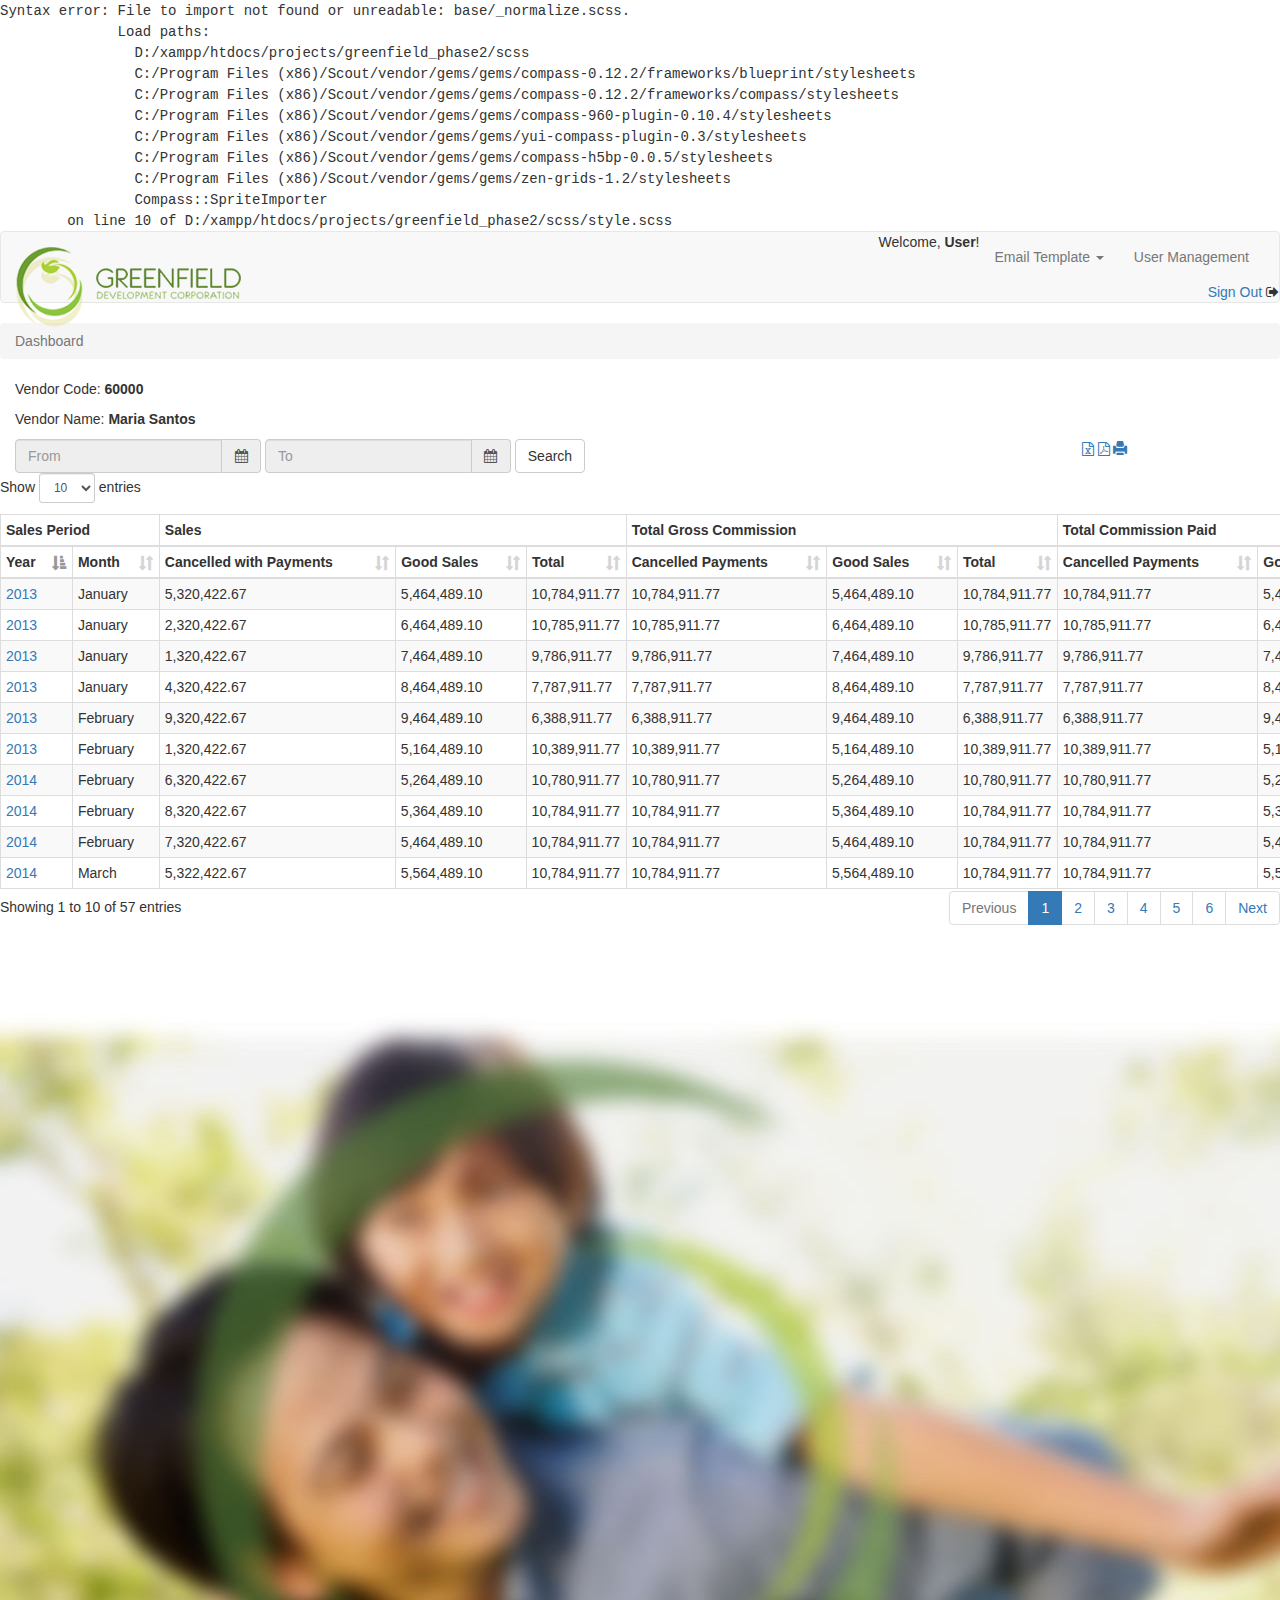
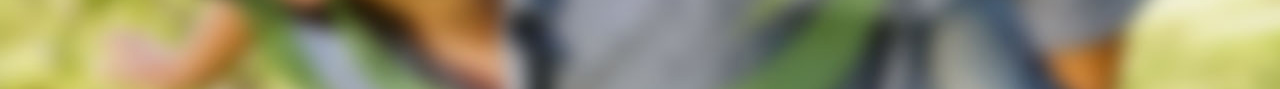
<file: dashboard.html>
<!doctype html>
<html lang="en">
<head>
	<meta charset="UTF-8">
    <meta http-equiv="X-UA-Compatible" content="IE=edge">
	<title>Dashboard - Greenfield Commission Portal</title>
    <!-- Bootstrap core CSS -->
    <link href="css/bootstrap.css" rel="stylesheet">
    <link href="css/bootstrap-datetimepicker.css" rel="stylesheet">
    <link href="css/dataTables.bootstrap.css" rel="stylesheet">

    <!-- Custom styles for this template -->
    <link href="css/font-awesome.css" rel="stylesheet">
    <link href="css/style.css" rel="stylesheet">
</head>
<body>
    <div id="page-wrap">
        <header>
            <nav class="navbar navbar-default">
                <div class="navbar-header">
                  <button type="button" class="navbar-toggle collapsed" data-toggle="collapse" data-target="#navbar" aria-expanded="false" aria-controls="navbar">
                    <span class="sr-only">Toggle navigation</span>
                    <span class="icon-bar"></span>
                    <span class="icon-bar"></span>
                    <span class="icon-bar"></span>
                  </button>
                  <a class="navbar-brand" href="#"><img src="img/logo.png" alt="Greenfield"></a>
                </div>
                <div id="navbar" class="collapse navbar-collapse pull-right">
                  <ul class="nav navbar-nav">
                    <li class="welcome">Welcome, <strong>User</strong>!</li>
                    <li class="dropdown">
                      <a href="#" class="dropdown-toggle" data-toggle="dropdown" role="button" aria-haspopup="true" aria-expanded="false">Email Template <span class="caret"></span></a>
                      <ul class="dropdown-menu">
                        <li><a href="#">New User Account</a></li>
                        <li><a href="#">Reset Password</a></li>
                      </ul>
                    </li>
                    
                    <li><a href="#">User Management</a></li>
                  </ul>
                </div><!--/.nav-collapse <-->
                    <div class="clearfix"></div>
                </-->
                <span class="pull-right signout"> <a href="index.html">Sign Out</a> <i class="fa  fa-sign-out"></i></span>
            </nav>
        </header>
        
        <section>
            <ol class="breadcrumb">
              <li class="active">Dashboard</li>
            </ol>
        </section>
        
        <section>
        	<div class="container vendor-details pull-left">
            	<p>Vendor Code: <strong>60000</strong></p>
                <p>Vendor Name: <strong>Maria Santos</strong></p>
            </div>
        </section>
        
        <section>
            <div class="col-md-10 pull-left">
                <form action="" class="form-vendor form-inline"  role="form">
                    <div class="form-group form-filter">
                        <div class="input-group date form_date" data-date="" data-date-format="MM dd yyyy" data-link-field="dtp_input2" data-link-format="yyyy-mm-dd">
                            <input class="form-control" type="text" value="" placeholder="From" readonly>
                            <span class="input-group-addon"><span class="fa fa-calendar"></span></span>
                        </div>
                        <input type="hidden" id="dtp_input2" value="" />
                    </div>
                    
                    <div class="form-group form-filter">
                        <div class="input-group date form_date" data-date="" data-date-format="MM dd yyyy" data-link-field="dtp_input3" data-link-format="yyyy-mm-dd">
                            <input class="form-control" type="text" value="" placeholder="To" readonly>
                            <span class="input-group-addon"><span class="fa fa-calendar"></span></span>
                        </div>
                        <input type="hidden" id="dtp_input3" value="" />
                    </div>
                    <button type="button" class="btn btn-default">Search</button>
                </form>
            </div>
            <div class="col-md-2 container-icons pull-right">
                <div class="icons">
                    <a href="#" title="Export to Excel"><i class="fa fa-file-excel-o"></i></a>
                    <a href="#" title="Export to PDF"><i class="fa  fa-file-pdf-o"></i></a>
                    <a href="#" title="Print"><i class="glyphicon glyphicon-print"></i></a>
                </div>
            </div>
        </section>
        
        <section>
            <table cellpadding="0" cellspacing="0" border="0" class="table table-striped table-bordered table-condensed" id="example">
                <thead>
                    <tr class="main-theader">
                      <th colspan="2">Sales Period</th>
                      <th colspan="3">Sales</th>
                      <th colspan="3">Total Gross Commission</th>
                      <th colspan="3">Total Commission Paid</th>
                      <th colspan="3">Total Commission Due</th>
                    </tr>
                    <tr class="sub-theader">
                        <th>Year</th>
                        <th>Month</th>
                        <th>Cancelled with Payments</th>
                        <th>Good Sales</th>
                        <th>Total</th>
                        <th>Cancelled Payments</th>
                        <th>Good Sales</th>
                        <th>Total</th>
                        <th>Cancelled Payments</th>
                        <th>Good Sales</th>
                        <th>Total</th>
                        <th>Cancelled Payments</th>
                        <th>Good Sales</th>
                        <th>Total</th>
                    </tr>
                </thead>
                <tbody>
                    <tr class="odd gradeX">
                        <td><a href="commission-details.html">2013</a></td>
                        <td>January</td>
                        <td>5,320,422.67</td>
                        <td class="center">5,464,489.10 </td>
                        <td class="center">10,784,911.77</td>
                        <td class="center">10,784,911.77</td>
                        <td class="center">5,464,489.10 </td>
                        <td class="center">10,784,911.77</td>
                        <td class="center">10,784,911.77</td>
                        <td class="center">5,464,489.10 </td>
                        <td class="center">10,784,911.77</td>
                        <td class="center">10,784,911.77</td>
                        <td class="center">5,464,489.10 </td>
                        <td class="center">10,784,911.77</td>
                    </tr>
                    <tr class="even gradeC">
                        <td><a href="commission-details.html">2013</a></td>
                        <td>January</td>
                        <td>2,320,422.67</td>
                        <td class="center">6,464,489.10 </td>
                        <td class="center">10,785,911.77</td>
                        <td class="center">10,785,911.77</td>
                        <td class="center">6,464,489.10 </td>
                        <td class="center">10,785,911.77</td>
                        <td class="center">10,785,911.77</td>
                        <td class="center">6,464,489.10 </td>
                        <td class="center">10,785,911.77</td>
                        <td class="center">10,785,911.77</td>
                        <td class="center">6,464,489.10 </td>
                        <td class="center">10,785,911.77</td>
                    </tr>
                    <tr class="odd gradeA">
                        <td><a href="commission-details.html">2013</a></td>
                        <td>January</td>
                        <td>1,320,422.67</td>
                        <td class="center">7,464,489.10 </td>
                        <td class="center">9,786,911.77</td>
                        <td class="center">9,786,911.77</td>
                        <td class="center">7,464,489.10 </td>
                        <td class="center">9,786,911.77</td>
                        <td class="center">9,786,911.77</td>
                        <td class="center">7,464,489.10 </td>
                        <td class="center">9,786,911.77</td>
                        <td class="center">9,786,911.77</td>
                        <td class="center">7,464,489.10 </td>
                        <td class="center">9,786,911.77</td>
                    </tr>
                    <tr class="even gradeA">
                        <td><a href="commission-details.html">2013</a></td>
                        <td>January</td>
                        <td class="odd gradeX">4,320,422.67</td>
                        <td class="center">8,464,489.10 </td>
                        <td class="center">7,787,911.77</td>
                        <td class="center">7,787,911.77</td>
                        <td class="center">8,464,489.10 </td>
                        <td class="center">7,787,911.77</td>
                        <td class="center">7,787,911.77</td>
                        <td class="center">8,464,489.10 </td>
                        <td class="center">7,787,911.77</td>
                        <td class="center">7,787,911.77</td>
                        <td class="center">8,464,489.10 </td>
                        <td class="center">7,787,911.77</td>
                    </tr>
                    <tr class="odd gradeA">
                        <td><a href="commission-details.html">2013</a></td>
                        <td>February</td>
                        <td class="even gradeC">9,320,422.67</td>
                        <td class="center">9,464,489.10 </td>
                        <td class="center">6,388,911.77</td>
                        <td class="center">6,388,911.77</td>
                        <td class="center">9,464,489.10 </td>
                        <td class="center">6,388,911.77</td>
                        <td class="center">6,388,911.77</td>
                        <td class="center">9,464,489.10 </td>
                        <td class="center">6,388,911.77</td>
                        <td class="center">6,388,911.77</td>
                        <td class="center">9,464,489.10 </td>
                        <td class="center">6,388,911.77</td>
                    </tr>
                    <tr class="even gradeA">
                        <td><a href="commission-details.html">2013</a></td>
                        <td>February</td>
                        <td class="odd gradeA">1,320,422.67</td>
                        <td class="center">5,164,489.10 </td>
                        <td class="center">10,389,911.77</td>
                        <td class="center">10,389,911.77</td>
                        <td class="center">5,164,489.10 </td>
                        <td class="center">10,389,911.77</td>
                        <td class="center">10,389,911.77</td>
                        <td class="center">5,164,489.10 </td>
                        <td class="center">10,389,911.77</td>
                        <td class="center">10,389,911.77</td>
                        <td class="center">5,164,489.10 </td>
                        <td class="center">10,389,911.77</td>
                    </tr>
                    <tr class="gradeA">
                        <td><a href="commission-details.html">2014</a></td>
                        <td>February</td>
                        <td class="odd gradeX">6,320,422.67</td>
                        <td class="center">5,264,489.10 </td>
                        <td class="center">10,780,911.77</td>
                        <td class="center">10,780,911.77</td>
                        <td class="center">5,264,489.10 </td>
                        <td class="center">10,780,911.77</td>
                        <td class="center">10,780,911.77</td>
                        <td class="center">5,264,489.10 </td>
                        <td class="center">10,780,911.77</td>
                        <td class="center">10,780,911.77</td>
                        <td class="center">5,264,489.10 </td>
                        <td class="center">10,780,911.77</td>
                    </tr>
                    <tr class="gradeA">
                        <td><a href="commission-details.html">2014</a></td>
                        <td>February</td>
                        <td class="even gradeC">8,320,422.67</td>
                        <td class="center">5,364,489.10 </td>
                        <td class="center">10,784,911.77</td>
                        <td class="center">10,784,911.77</td>
                        <td class="center">5,364,489.10 </td>
                        <td class="center">10,784,911.77</td>
                        <td class="center">10,784,911.77</td>
                        <td class="center">5,364,489.10 </td>
                        <td class="center">10,784,911.77</td>
                        <td class="center">10,784,911.77</td>
                        <td class="center">5,364,489.10 </td>
                        <td class="center">10,784,911.77</td>
                    </tr>
                    <tr class="gradeA">
                      <td><a href="commission-details.html">2014</a></td>
                        <td>February</td>
                        <td class="odd gradeA">7,320,422.67</td>
                        <td class="center">5,464,489.10 </td>
                        <td class="center">10,784,911.77</td>
                        <td class="center">10,784,911.77</td>
                        <td class="center">5,464,489.10 </td>
                        <td class="center">10,784,911.77</td>
                        <td class="center">10,784,911.77</td>
                        <td class="center">5,464,489.10 </td>
                        <td class="center">10,784,911.77</td>
                        <td class="center">10,784,911.77</td>
                        <td class="center">5,464,489.10 </td>
                        <td class="center">10,784,911.77</td>
                    </tr>
                    <tr class="gradeA">
                      <td><a href="commission-details.html">2014</a></td>
                        <td>March</td>
                        <td class="odd gradeA">5,322,422.67</td>
                        <td class="center">5,564,489.10 </td>
                        <td class="center">10,784,911.77</td>
                        <td class="center">10,784,911.77</td>
                        <td class="center">5,564,489.10 </td>
                        <td class="center">10,784,911.77</td>
                        <td class="center">10,784,911.77</td>
                        <td class="center">5,564,489.10 </td>
                        <td class="center">10,784,911.77</td>
                        <td class="center">10,784,911.77</td>
                        <td class="center">5,564,489.10 </td>
                        <td class="center">10,784,911.77</td>
                    </tr>
                    <tr class="gradeA">
                      <td><a href="commission-details.html">2014</a></td>
                        <td>March</td>
                        <td class="odd gradeX">6,120,422.67</td>
                        <td class="center">5,664,489.10 </td>
                        <td class="center">10,784,911.77</td>
                        <td class="center">10,784,911.77</td>
                        <td class="center">5,664,489.10 </td>
                        <td class="center">10,784,911.77</td>
                        <td class="center">10,784,911.77</td>
                        <td class="center">5,664,489.10 </td>
                        <td class="center">10,784,911.77</td>
                        <td class="center">10,784,911.77</td>
                        <td class="center">5,664,489.10 </td>
                        <td class="center">10,784,911.77</td>
                    </tr>
                    <tr class="gradeA">
                      <td><a href="commission-details.html">2014</a></td>
                        <td>March</td>
                        <td class="even gradeC">8,330,422.67</td>
                        <td class="center">7,764,489.10 </td>
                        <td class="center">10,784,911.77</td>
                        <td class="center">10,784,911.77</td>
                        <td class="center">7,764,489.10 </td>
                        <td class="center">10,784,911.77</td>
                        <td class="center">10,784,911.77</td>
                        <td class="center">7,764,489.10 </td>
                        <td class="center">10,784,911.77</td>
                        <td class="center">10,784,911.77</td>
                        <td class="center">7,764,489.10 </td>
                        <td class="center">10,784,911.77</td>
                    </tr>
                    <tr class="gradeA">
                      <td><a href="commission-details.html">2014</a></td>
                        <td>January</td>
                        <td class="odd gradeA">7,320,822.67</td>
                        <td class="center">5,964,489.10 </td>
                        <td class="center">10,784,911.77</td>
                        <td class="center">10,784,911.77</td>
                        <td class="center">5,964,489.10 </td>
                        <td class="center">10,784,911.77</td>
                        <td class="center">10,784,911.77</td>
                        <td class="center">5,964,489.10 </td>
                        <td class="center">10,784,911.77</td>
                        <td class="center">10,784,911.77</td>
                        <td class="center">5,964,489.10 </td>
                        <td class="center">10,784,911.77</td>
                    </tr>
                    <tr class="gradeA">
                      <td><a href="commission-details.html">2014</a></td>
                        <td>January</td>
                        <td class="odd gradeX">5,320,422.67</td>
                        <td class="center">5,464,489.10 </td>
                        <td class="center">10,784,911.77</td>
                        <td class="center">10,784,911.77</td>
                        <td class="center">5,464,489.10 </td>
                        <td class="center">10,784,911.77</td>
                        <td class="center">10,784,911.77</td>
                        <td class="center">5,464,489.10 </td>
                        <td class="center">10,784,911.77</td>
                        <td class="center">10,784,911.77</td>
                        <td class="center">5,464,489.10 </td>
                        <td class="center">10,784,911.77</td>
                    </tr>
                    <tr class="gradeA">
                      <td><a href="commission-details.html">2015</a></td>
                        <td>January</td>
                        <td class="even gradeC">3,320,422.67</td>
                        <td class="center">5,464,489.10 </td>
                        <td class="center">10,784,911.77</td>
                        <td class="center">10,784,911.77</td>
                        <td class="center">5,464,489.10 </td>
                        <td class="center">10,784,911.77</td>
                        <td class="center">10,784,911.77</td>
                        <td class="center">5,464,489.10 </td>
                        <td class="center">10,784,911.77</td>
                        <td class="center">10,784,911.77</td>
                        <td class="center">5,464,489.10 </td>
                        <td class="center">10,784,911.77</td>
                    </tr>
                    <tr class="gradeA">
                      <td><a href="commission-details.html">2015</a></td>
                        <td>January</td>
                        <td class="odd gradeA">1,320,422.67</td>
                        <td class="center">5,464,489.10 </td>
                        <td class="center">10,784,911.77</td>
                        <td class="center">10,784,911.77</td>
                        <td class="center">5,464,489.10 </td>
                        <td class="center">10,784,911.77</td>
                        <td class="center">10,784,911.77</td>
                        <td class="center">5,464,489.10 </td>
                        <td class="center">10,784,911.77</td>
                        <td class="center">10,784,911.77</td>
                        <td class="center">5,464,489.10 </td>
                        <td class="center">10,784,911.77</td>
                    </tr>
                    <tr class="gradeA">
                      <td><a href="commission-details.html">2015</a></td>
                        <td>February</td>
                        <td class="odd gradeX">7,320,422.67</td>
                        <td class="center">5,464,489.10 </td>
                        <td class="center">10,784,911.77</td>
                        <td class="center">10,784,911.77</td>
                        <td class="center">5,464,489.10 </td>
                        <td class="center">10,784,911.77</td>
                        <td class="center">10,784,911.77</td>
                        <td class="center">5,464,489.10 </td>
                        <td class="center">10,784,911.77</td>
                        <td class="center">10,784,911.77</td>
                        <td class="center">5,464,489.10 </td>
                        <td class="center">10,784,911.77</td>
                    </tr>
                    <tr class="gradeA">
                      <td><a href="commission-details.html">2015</a></td>
                        <td class="even gradeA">February</td>
                        <td class="even gradeC">8,320,422.67</td>
                        <td class="center">5,464,489.10 </td>
                        <td class="center">10,784,911.77</td>
                        <td class="center">10,784,911.77</td>
                        <td class="center">5,464,489.10 </td>
                        <td class="center">10,784,911.77</td>
                        <td class="center">10,784,911.77</td>
                        <td class="center">5,464,489.10 </td>
                        <td class="center">10,784,911.77</td>
                        <td class="center">10,784,911.77</td>
                        <td class="center">5,464,489.10 </td>
                        <td class="center">10,784,911.77</td>
                    </tr>
                    <tr class="gradeA">
                      <td><a href="commission-details.html">2015</a></td>
                        <td>February</td>
                        <td class="odd gradeA">5,320,402.67</td>
                        <td class="center">5,464,489.10 </td>
                        <td class="center">10,784,911.77</td>
                        <td class="center">10,784,911.77</td>
                        <td class="center">5,464,489.10 </td>
                        <td class="center">10,784,911.77</td>
                        <td class="center">10,784,911.77</td>
                        <td class="center">5,464,489.10 </td>
                        <td class="center">10,784,911.77</td>
                        <td class="center">10,784,911.77</td>
                        <td class="center">5,464,489.10 </td>
                        <td class="center">10,784,911.77</td>
                    </tr>
                    <tr class="gradeA">
                      <td><a href="commission-details.html">2015</a></td>
                        <td>February</td>
                        <td class="odd gradeX">6,310,422.67</td>
                        <td class="center">5,464,489.10 </td>
                        <td class="center">10,784,911.77</td>
                        <td class="center">10,784,911.77</td>
                        <td class="center">5,464,489.10 </td>
                        <td class="center">10,784,911.77</td>
                        <td class="center">10,784,911.77</td>
                        <td class="center">5,464,489.10 </td>
                        <td class="center">10,784,911.77</td>
                        <td class="center">10,784,911.77</td>
                        <td class="center">5,464,489.10 </td>
                        <td class="center">10,784,911.77</td>
                    </tr>
                    <tr class="gradeA">
                      <td><a href="commission-details.html">2015</a></td>
                        <td>February</td>
                        <td class="even gradeC">8,320,422.67</td>
                        <td class="center">5,464,489.10 </td>
                        <td class="center">10,784,911.77</td>
                        <td class="center">10,784,911.77</td>
                        <td class="center">5,464,489.10 </td>
                        <td class="center">10,784,911.77</td>
                        <td class="center">10,784,911.77</td>
                        <td class="center">5,464,489.10 </td>
                        <td class="center">10,784,911.77</td>
                        <td class="center">10,784,911.77</td>
                        <td class="center">5,464,489.10 </td>
                        <td class="center">10,784,911.77</td>
                    </tr>
                    <tr class="gradeA">
                      <td><a href="commission-details.html">2015</a></td>
                      <td>March</td>
                        <td class="odd gradeA">7,320,422.67</td>
                        <td class="center">5,464,489.10 </td>
                        <td class="center">10,784,911.77</td>
                        <td class="center">10,784,911.77</td>
                        <td class="center">5,464,489.10 </td>
                        <td class="center">10,784,911.77</td>
                        <td class="center">10,784,911.77</td>
                        <td class="center">5,464,489.10 </td>
                        <td class="center">10,784,911.77</td>
                        <td class="center">10,784,911.77</td>
                        <td class="center">5,464,489.10 </td>
                        <td class="center">10,784,911.77</td>
                    </tr>
                    <tr class="gradeA">
                      <td><a href="commission-details.html">2015</a></td>
                      <td>March</td>
                        <td class="odd gradeA">5,322,422.67</td>
                        <td class="center">5,464,489.10 </td>
                        <td class="center">10,784,911.77</td>
                        <td class="center">10,784,911.77</td>
                        <td class="center">5,464,489.10 </td>
                        <td class="center">10,784,911.77</td>
                        <td class="center">10,784,911.77</td>
                        <td class="center">5,464,489.10 </td>
                        <td class="center">10,784,911.77</td>
                        <td class="center">10,784,911.77</td>
                        <td class="center">5,464,489.10 </td>
                        <td class="center">10,784,911.77</td>
                    </tr>
                    <tr class="gradeA">
                      <td><a href="commission-details.html">2015</a></td>
                      <td>March</td>
                      <td class="odd gradeX">6,120,422.67</td>
                      <td class="center">5,464,489.10 </td>
                      <td class="center">10,784,911.77</td>
                      <td class="center">10,784,911.77</td>
                      <td class="center">5,464,489.10 </td>
                      <td class="center">10,784,911.77</td>
                      <td class="center">10,784,911.77</td>
                      <td class="center">5,464,489.10 </td>
                      <td class="center">10,784,911.77</td>
                      <td class="center">10,784,911.77</td>
                      <td class="center">5,464,489.10 </td>
                      <td class="center">10,784,911.77</td>
                    </tr>
                    <tr class="gradeA">
                      <td><a href="commission-details.html">2015</a></td>
                      <td>March</td>
                      <td class="even gradeC">8,330,422.67</td>
                      <td class="center">5,464,489.10 </td>
                      <td class="center">10,784,911.77</td>
                      <td class="center">10,784,911.77</td>
                      <td class="center">5,464,489.10 </td>
                      <td class="center">10,784,911.77</td>
                      <td class="center">10,784,911.77</td>
                      <td class="center">5,464,489.10 </td>
                      <td class="center">10,784,911.77</td>
                      <td class="center">10,784,911.77</td>
                      <td class="center">5,464,489.10 </td>
                      <td class="center">10,784,911.77</td>
                    </tr>
                    <tr class="gradeA">
                      <td><a href="commission-details.html">2015</a></td>
                      <td>March</td>
                      <td class="odd gradeA">7,320,822.67</td>
                      <td class="center">5,464,489.10 </td>
                      <td class="center">10,784,911.77</td>
                      <td class="center">10,784,911.77</td>
                      <td class="center">5,464,489.10 </td>
                      <td class="center">10,784,911.77</td>
                      <td class="center">10,784,911.77</td>
                      <td class="center">5,464,489.10 </td>
                      <td class="center">10,784,911.77</td>
                      <td class="center">10,784,911.77</td>
                      <td class="center">5,464,489.10 </td>
                      <td class="center">10,784,911.77</td>
                    </tr>
                    <tr class="gradeA">
                      <td><a href="commission-details.html">2015</a></td>
                      <td>March</td>
                      <td class="odd gradeX">5,320,422.67</td>
                      <td class="center">5,464,489.10 </td>
                      <td class="center">10,784,911.77</td>
                      <td class="center">10,784,911.77</td>
                      <td class="center">5,464,489.10 </td>
                      <td class="center">10,784,911.77</td>
                      <td class="center">10,784,911.77</td>
                      <td class="center">5,464,489.10 </td>
                      <td class="center">10,784,911.77</td>
                      <td class="center">10,784,911.77</td>
                      <td class="center">5,464,489.10 </td>
                      <td class="center">10,784,911.77</td>
                    </tr>
                    <tr class="gradeA">
                      <td><a href="commission-details.html">2015</a></td>
                      <td>March</td>
                      <td class="even gradeC">5,320,422.67</td>
                      <td class="center">5,464,489.10 </td>
                      <td class="center">10,784,911.77</td>
                      <td class="center">10,784,911.77</td>
                      <td class="center">5,464,489.10 </td>
                      <td class="center">10,784,911.77</td>
                      <td class="center">10,784,911.77</td>
                      <td class="center">5,464,489.10 </td>
                      <td class="center">10,784,911.77</td>
                      <td class="center">10,784,911.77</td>
                      <td class="center">5,464,489.10 </td>
                      <td class="center">10,784,911.77</td>
                    </tr>
                    <tr class="gradeA">
                      <td><a href="commission-details.html">2015</a></td>
                      <td>March</td>
                      <td class="odd gradeA">3,320,422.61</td>
                      <td class="center">5,464,489.10 </td>
                      <td class="center">10,784,911.77</td>
                      <td class="center">10,784,911.77</td>
                      <td class="center">5,464,489.10 </td>
                      <td class="center">10,784,911.77</td>
                      <td class="center">10,784,911.77</td>
                      <td class="center">5,464,489.10 </td>
                      <td class="center">10,784,911.77</td>
                      <td class="center">10,784,911.77</td>
                      <td class="center">5,464,489.10 </td>
                      <td class="center">10,784,911.77</td>
                    </tr>
                    <tr class="gradeA">
                      <td><a href="commission-details.html">2015</a></td>
                      <td>June</td>
                        <td class="odd gradeX">5,120,4432.67</td>
                        <td class="center">5,464,489.10 </td>
                        <td class="center">10,784,911.77</td>
                        <td class="center">10,784,911.77</td>
                        <td class="center">5,464,489.10 </td>
                        <td class="center">10,784,911.77</td>
                        <td class="center">10,784,911.77</td>
                        <td class="center">5,464,489.10 </td>
                        <td class="center">10,784,911.77</td>
                        <td class="center">10,784,911.77</td>
                        <td class="center">5,464,489.10 </td>
                        <td class="center">10,784,911.77</td>
                    </tr>
                    <tr class="gradeA">
                      <td><a href="commission-details.html">2015</a></td>
                      <td>June</td>
                        <td class="even gradeC">2,310,422.67</td>
                        <td class="center">5,464,489.10 </td>
                        <td class="center">10,784,911.77</td>
                        <td class="center">10,784,911.77</td>
                        <td class="center">5,464,489.10 </td>
                        <td class="center">10,784,911.77</td>
                        <td class="center">10,784,911.77</td>
                        <td class="center">5,464,489.10 </td>
                        <td class="center">10,784,911.77</td>
                        <td class="center">10,784,911.77</td>
                        <td class="center">5,464,489.10 </td>
                        <td class="center">10,784,911.77</td>
                    </tr>
                    <tr class="gradeA">
                      <td><a href="commission-details.html">2015</a></td>
                      <td>June</td>
                      <td class="odd gradeA">5,320,422.67</td>
                      <td class="center">5,464,489.10 </td>
                      <td class="center">10,784,911.77</td>
                      <td class="center">10,784,911.77</td>
                      <td class="center">5,464,489.10 </td>
                      <td class="center">10,784,911.77</td>
                      <td class="center">10,784,911.77</td>
                      <td class="center">5,464,489.10 </td>
                      <td class="center">10,784,911.77</td>
                      <td class="center">10,784,911.77</td>
                      <td class="center">5,464,489.10 </td>
                      <td class="center">10,784,911.77</td>
                    </tr>
                    <tr class="gradeA">
                      <td><a href="commission-details.html">2015</a></td>
                      <td>June</td>
                      <td class="odd gradeX">6,320,422.67</td>
                      <td class="center">5,464,489.10 </td>
                      <td class="center">10,784,911.77</td>
                      <td class="center">10,784,911.77</td>
                      <td class="center">5,464,489.10 </td>
                      <td class="center">10,784,911.77</td>
                      <td class="center">10,784,911.77</td>
                      <td class="center">5,464,489.10 </td>
                      <td class="center">10,784,911.77</td>
                      <td class="center">10,784,911.77</td>
                      <td class="center">5,464,489.10 </td>
                      <td class="center">10,784,911.77</td>
                    </tr>
                    <tr class="gradeA">
                      <td><a href="commission-details.html">2015</a></td>
                      <td>June</td>
                      <td class="even gradeC">8,320,422.67</td>
                      <td class="center">5,464,489.10 </td>
                      <td class="center">10,784,911.77</td>
                      <td class="center">10,784,911.77</td>
                      <td class="center">5,464,489.10 </td>
                      <td class="center">10,784,911.77</td>
                      <td class="center">10,784,911.77</td>
                      <td class="center">5,464,489.10 </td>
                      <td class="center">10,784,911.77</td>
                      <td class="center">10,784,911.77</td>
                      <td class="center">5,464,489.10 </td>
                      <td class="center">10,784,911.77</td>
                    </tr>
                    <tr class="gradeA">
                      <td><a href="commission-details.html">2015</a></td>
                      <td>June</td>
                      <td class="odd gradeA">7,320,422.67</td>
                      <td class="center">5,464,489.10 </td>
                      <td class="center">10,784,911.77</td>
                      <td class="center">10,784,911.77</td>
                      <td class="center">5,464,489.10 </td>
                      <td class="center">10,784,911.77</td>
                      <td class="center">10,784,911.77</td>
                      <td class="center">5,464,489.10 </td>
                      <td class="center">10,784,911.77</td>
                      <td class="center">10,784,911.77</td>
                      <td class="center">5,464,489.10 </td>
                      <td class="center">10,784,911.77</td>
                    </tr>
                    <tr class="gradeA">
                      <td><a href="commission-details.html">2015</a></td>
                      <td>June</td>
                      <td class="odd gradeA">5,322,422.67</td>
                      <td class="center">5,464,489.10 </td>
                      <td class="center">10,784,911.77</td>
                      <td class="center">10,784,911.77</td>
                      <td class="center">5,464,489.10 </td>
                      <td class="center">10,784,911.77</td>
                      <td class="center">10,784,911.77</td>
                      <td class="center">5,464,489.10 </td>
                      <td class="center">10,784,911.77</td>
                      <td class="center">10,784,911.77</td>
                      <td class="center">5,464,489.10 </td>
                      <td class="center">10,784,911.77</td>
                    </tr>
                    <tr class="gradeA">
                      <td><a href="commission-details.html">2015</a></td>
                      <td>June</td>
                      <td class="odd gradeX">6,120,422.67</td>
                      <td class="center">5,464,489.10 </td>
                      <td class="center">10,784,911.77</td>
                      <td class="center">10,784,911.77</td>
                      <td class="center">5,464,489.10 </td>
                      <td class="center">10,784,911.77</td>
                      <td class="center">10,784,911.77</td>
                      <td class="center">5,464,489.10 </td>
                      <td class="center">10,784,911.77</td>
                      <td class="center">10,784,911.77</td>
                      <td class="center">5,464,489.10 </td>
                      <td class="center">10,784,911.77</td>
                    </tr>
                    <tr class="gradeA">
                      <td><a href="commission-details.html">2015</a></td>
                      <td>July</td>
                        <td class="even gradeC">8,330,422.67</td>
                        <td class="center">5,464,489.10 </td>
                        <td class="center">10,784,911.77</td>
                        <td class="center">10,784,911.77</td>
                        <td class="center">5,464,489.10 </td>
                        <td class="center">10,784,911.77</td>
                        <td class="center">10,784,911.77</td>
                        <td class="center">5,464,489.10 </td>
                        <td class="center">10,784,911.77</td>
                        <td class="center">10,784,911.77</td>
                        <td class="center">5,464,489.10 </td>
                        <td class="center">10,784,911.77</td>
                    </tr>
                    <tr class="gradeA">
                      <td><a href="commission-details.html">2015</a></td>
                      <td>July</td>
                        <td class="odd gradeA">7,320,822.67</td>
                        <td class="center">5,464,489.10 </td>
                        <td class="center">10,784,911.77</td>
                        <td class="center">10,784,911.77</td>
                        <td class="center">5,464,489.10 </td>
                        <td class="center">10,784,911.77</td>
                        <td class="center">10,784,911.77</td>
                        <td class="center">5,464,489.10 </td>
                        <td class="center">10,784,911.77</td>
                        <td class="center">10,784,911.77</td>
                        <td class="center">5,464,489.10 </td>
                        <td class="center">10,784,911.77</td>
                    </tr>
                    <tr class="gradeA">
                      <td><a href="commission-details.html">2015</a></td>
                      <td>July</td>
                        <td class="odd gradeX">5,320,422.67</td>
                        <td class="center">5,464,489.10 </td>
                        <td class="center">10,784,911.77</td>
                        <td class="center">10,784,911.77</td>
                        <td class="center">5,464,489.10 </td>
                        <td class="center">10,784,911.77</td>
                        <td class="center">10,784,911.77</td>
                        <td class="center">5,464,489.10 </td>
                        <td class="center">10,784,911.77</td>
                        <td class="center">10,784,911.77</td>
                        <td class="center">5,464,489.10 </td>
                        <td class="center">10,784,911.77</td>
                    </tr>
                    <tr class="gradeA">
                      <td><a href="commission-details.html">2015</a></td>
                      <td>July</td>
                        <td class="even gradeC">5,320,422.67</td>
                        <td class="center">5,464,489.10 </td>
                        <td class="center">10,784,911.77</td>
                        <td class="center">10,784,911.77</td>
                        <td class="center">5,464,489.10 </td>
                        <td class="center">10,784,911.77</td>
                        <td class="center">10,784,911.77</td>
                        <td class="center">5,464,489.10 </td>
                        <td class="center">10,784,911.77</td>
                        <td class="center">10,784,911.77</td>
                        <td class="center">5,464,489.10 </td>
                        <td class="center">10,784,911.77</td>
                    </tr>
                    <tr class="gradeA">
                      <td><a href="commission-details.html">2015</a></td>
                      <td>August</td>
                        <td class="odd gradeA">5,320,422.67</td>
                        <td class="center">5,464,489.10 </td>
                        <td class="center">10,784,911.77</td>
                        <td class="center">10,784,911.77</td>
                        <td class="center">5,464,489.10 </td>
                        <td class="center">10,784,911.77</td>
                        <td class="center">10,784,911.77</td>
                        <td class="center">5,464,489.10 </td>
                        <td class="center">10,784,911.77</td>
                        <td class="center">10,784,911.77</td>
                        <td class="center">5,464,489.10 </td>
                        <td class="center">10,784,911.77</td>
                    </tr>
                    <tr class="gradeA">
                      <td><a href="commission-details.html">2015</a></td>
                      <td>August</td>
                        <td class="odd gradeX">5,320,422.67</td>
                        <td class="center">5,464,489.10 </td>
                        <td class="center">10,784,911.77</td>
                        <td class="center">10,784,911.77</td>
                        <td class="center">5,464,489.10 </td>
                        <td class="center">10,784,911.77</td>
                        <td class="center">10,784,911.77</td>
                        <td class="center">5,464,489.10 </td>
                        <td class="center">10,784,911.77</td>
                        <td class="center">10,784,911.77</td>
                        <td class="center">5,464,489.10 </td>
                        <td class="center">10,784,911.77</td>
                    </tr>
                    <tr class="gradeC">
                      <td class="gradeA"><a href="commission-details.html">2015</a></td>
                      <td class="gradeA">August</td>
                      <td class="even gradeC">5,320,422.67</td>
                      <td class="center">5,464,489.10 </td>
                      <td class="center">10,784,911.77</td>
                      <td class="center">10,784,911.77</td>
                      <td class="center">5,464,489.10 </td>
                      <td class="center">10,784,911.77</td>
                      <td class="center">10,784,911.77</td>
                      <td class="center">5,464,489.10 </td>
                      <td class="center">10,784,911.77</td>
                      <td class="center">10,784,911.77</td>
                      <td class="center">5,464,489.10 </td>
                      <td class="center">10,784,911.77</td>
                    </tr>
                    <tr class="gradeA">
                      <td><a href="commission-details.html">2015</a></td>
                      <td>August</td>
                      <td class="odd gradeA">5,320,422.67</td>
                      <td class="center">5,464,489.10 </td>
                      <td class="center">10,784,911.77</td>
                      <td class="center">10,784,911.77</td>
                      <td class="center">5,464,489.10 </td>
                      <td class="center">10,784,911.77</td>
                      <td class="center">10,784,911.77</td>
                      <td class="center">5,464,489.10 </td>
                      <td class="center">10,784,911.77</td>
                      <td class="center">10,784,911.77</td>
                      <td class="center">5,464,489.10 </td>
                      <td class="center">10,784,911.77</td>
                    </tr>
                    <tr class="gradeA">
                      <td><a href="commission-details.html">2015</a></td>
                      <td>August</td>
                      <td class="odd gradeX">6,320,422.67</td>
                      <td class="center">5,464,489.10 </td>
                      <td class="center">10,784,911.77</td>
                      <td class="center">10,784,911.77</td>
                      <td class="center">5,464,489.10 </td>
                      <td class="center">10,784,911.77</td>
                      <td class="center">10,784,911.77</td>
                      <td class="center">5,464,489.10 </td>
                      <td class="center">10,784,911.77</td>
                      <td class="center">10,784,911.77</td>
                      <td class="center">5,464,489.10 </td>
                      <td class="center">10,784,911.77</td>
                    </tr>
                    <tr class="gradeX">
                      <td class="gradeA"><a href="commission-details.html">2015</a></td>
                      <td class="gradeA">August</td>
                      <td class="even gradeC">8,320,422.67</td>
                      <td class="center">5,464,489.10 </td>
                      <td class="center">10,784,911.77</td>
                      <td class="center">10,784,911.77</td>
                      <td class="center">5,464,489.10 </td>
                      <td class="center">10,784,911.77</td>
                      <td class="center">10,784,911.77</td>
                      <td class="center">5,464,489.10 </td>
                      <td class="center">10,784,911.77</td>
                      <td class="center">10,784,911.77</td>
                      <td class="center">5,464,489.10 </td>
                      <td class="center">10,784,911.77</td>
                    </tr>
                    <tr class="gradeC">
                      <td class="gradeA"><a href="commission-details.html">2015</a></td>
                      <td>September</td>
                        <td class="odd gradeA">7,320,422.67</td>
                        <td class="center">5,464,489.10 </td>
                        <td class="center">10,784,911.77</td>
                        <td class="center">10,784,911.77</td>
                        <td class="center">5,464,489.10 </td>
                        <td class="center">10,784,911.77</td>
                        <td class="center">10,784,911.77</td>
                        <td class="center">5,464,489.10 </td>
                        <td class="center">10,784,911.77</td>
                        <td class="center">10,784,911.77</td>
                        <td class="center">5,464,489.10 </td>
                        <td class="center">10,784,911.77</td>
                    </tr>
                    <tr class="gradeC">
                      <td class="gradeA"><a href="commission-details.html">2015</a></td>
                      <td>September</td>
                        <td class="odd gradeA">5,322,422.67</td>
                        <td class="center">5,464,489.10 </td>
                        <td class="center">10,784,911.77</td>
                        <td class="center">10,784,911.77</td>
                        <td class="center">5,464,489.10 </td>
                        <td class="center">10,784,911.77</td>
                        <td class="center">10,784,911.77</td>
                        <td class="center">5,464,489.10 </td>
                        <td class="center">10,784,911.77</td>
                        <td class="center">10,784,911.77</td>
                        <td class="center">5,464,489.10 </td>
                        <td class="center">10,784,911.77</td>
                    </tr>
                    <tr class="gradeA">
                      <td><a href="commission-details.html">2015</a></td>
                      <td class="gradeC">September</td>
                      <td class="odd gradeX">6,120,422.67</td>
                      <td class="center">5,464,489.10 </td>
                      <td class="center">10,784,911.77</td>
                      <td class="center">10,784,911.77</td>
                      <td class="center">5,464,489.10 </td>
                      <td class="center">10,784,911.77</td>
                      <td class="center">10,784,911.77</td>
                      <td class="center">5,464,489.10 </td>
                      <td class="center">10,784,911.77</td>
                      <td class="center">10,784,911.77</td>
                      <td class="center">5,464,489.10 </td>
                      <td class="center">10,784,911.77</td>
                    </tr>
                    <tr class="gradeA">
                      <td><a href="commission-details.html">2015</a></td>
                      <td class="gradeC">September</td>
                      <td class="even gradeC">8,330,422.67</td>
                      <td class="center">5,464,489.10 </td>
                      <td class="center">10,784,911.77</td>
                      <td class="center">10,784,911.77</td>
                      <td class="center">5,464,489.10 </td>
                      <td class="center">10,784,911.77</td>
                      <td class="center">10,784,911.77</td>
                      <td class="center">5,464,489.10 </td>
                      <td class="center">10,784,911.77</td>
                      <td class="center">10,784,911.77</td>
                      <td class="center">5,464,489.10 </td>
                      <td class="center">10,784,911.77</td>
                    </tr>
                    <tr class="gradeX">
                      <td class="gradeA"><a href="commission-details.html">2015</a></td>
                      <td class="gradeC">September</td>
                      <td class="odd gradeA">7,320,822.67</td>
                      <td class="center">5,464,489.10 </td>
                      <td class="center">10,784,911.77</td>
                      <td class="center">10,784,911.77</td>
                      <td class="center">5,464,489.10 </td>
                      <td class="center">10,784,911.77</td>
                      <td class="center">10,784,911.77</td>
                      <td class="center">5,464,489.10 </td>
                      <td class="center">10,784,911.77</td>
                      <td class="center">10,784,911.77</td>
                      <td class="center">5,464,489.10 </td>
                      <td class="center">10,784,911.77</td>
                    </tr>
                    <tr class="gradeX">
                      <td class="gradeA"><a href="commission-details.html">2015</a></td>
                      <td class="gradeC">September</td>
                      <td class="odd gradeA">5,320,422.67</td>
                      <td class="center">5,464,489.10 </td>
                      <td class="center">10,784,911.77</td>
                      <td class="center">10,784,911.77</td>
                      <td class="center">5,464,489.10 </td>
                      <td class="center">10,784,911.77</td>
                      <td class="center">10,784,911.77</td>
                      <td class="center">5,464,489.10 </td>
                      <td class="center">10,784,911.77</td>
                      <td class="center">10,784,911.77</td>
                      <td class="center">5,464,489.10 </td>
                      <td class="center">10,784,911.77</td>
                    </tr>
                    <tr class="gradeX">
                      <td class="gradeA"><a href="commission-details.html">2015</a></td>
                      <td>October</td>
                        <td class="odd gradeX">6,320,422.67</td>
                        <td class="center">5,464,489.10 </td>
                        <td class="center">10,784,911.77</td>
                        <td class="center">10,784,911.77</td>
                        <td class="center">5,464,489.10 </td>
                        <td class="center">10,784,911.77</td>
                        <td class="center">10,784,911.77</td>
                        <td class="center">5,464,489.10 </td>
                        <td class="center">10,784,911.77</td>
                        <td class="center">10,784,911.77</td>
                        <td class="center">5,464,489.10 </td>
                        <td class="center">10,784,911.77</td>
                    </tr>
                    <tr class="gradeC">
                      <td class="gradeA"><a href="commission-details.html">2015</a></td>
                      <td>October</td>
                        <td class="even gradeC">8,320,422.67</td>
                        <td class="center">5,464,489.10 </td>
                        <td class="center">10,784,911.77</td>
                        <td class="center">10,784,911.77</td>
                        <td class="center">5,464,489.10 </td>
                        <td class="center">10,784,911.77</td>
                        <td class="center">10,784,911.77</td>
                        <td class="center">5,464,489.10 </td>
                        <td class="center">10,784,911.77</td>
                        <td class="center">10,784,911.77</td>
                        <td class="center">5,464,489.10 </td>
                        <td class="center">10,784,911.77</td>
                    </tr>
                    <tr class="gradeC">
                      <td class="gradeA"><a href="commission-details.html">2015</a></td>
                      <td>November</td>
                        <td class="even gradeC">8,330,422.67</td>
                        <td class="center">5,464,489.10 </td>
                        <td class="center">10,784,911.77</td>
                        <td class="center">10,784,911.77</td>
                        <td class="center">5,464,489.10 </td>
                        <td class="center">10,784,911.77</td>
                        <td class="center">10,784,911.77</td>
                        <td class="center">5,464,489.10 </td>
                        <td class="center">10,784,911.77</td>
                        <td class="center">10,784,911.77</td>
                        <td class="center">5,464,489.10 </td>
                        <td class="center">10,784,911.77</td>
                    </tr>
                    <tr class="gradeU">
                      <td class="gradeA"><a href="commission-details.html">2015</a></td>
                      <td>December</td>
                        <td class="odd gradeA">7,320,822.67</td>
                        <td class="center">5,464,489.10 </td>
                        <td class="center">10,784,911.77</td>
                        <td class="center">10,784,911.77</td>
                        <td class="center">5,464,489.10 </td>
                        <td class="center">10,784,911.77</td>
                        <td class="center">10,784,911.77</td>
                        <td class="center">5,464,489.10 </td>
                        <td class="center">10,784,911.77</td>
                        <td class="center">10,784,911.77</td>
                        <td class="center">5,464,489.10 </td>
                        <td class="center">10,784,911.77</td>
                    </tr>
                </tbody>
            </table>
        </section>
        
    </div>
    <div id="bg">
		<img src="img/template_background.jpg" alt="">
	</div>
    <script src="js/jquery.js"></script>
    <script src="js/bootstrap.js"></script>
    <script src="js/bootstrap-datetimepicker.js"></script>
    <script src="js/jquery.dataTables.js"></script>
	<script src="js/dataTables.bootstrap.js"></script>
    <script src="js/script.js"></script>
</body>
</html>
</file>
<file: css/style.css>
/*
Syntax error: File to import not found or unreadable: base/_normalize.scss.
              Load paths:
                D:/xampp/htdocs/projects/greenfield_phase2/scss
                C:/Program Files (x86)/Scout/vendor/gems/gems/compass-0.12.2/frameworks/blueprint/stylesheets
                C:/Program Files (x86)/Scout/vendor/gems/gems/compass-0.12.2/frameworks/compass/stylesheets
                C:/Program Files (x86)/Scout/vendor/gems/gems/compass-960-plugin-0.10.4/stylesheets
                C:/Program Files (x86)/Scout/vendor/gems/gems/yui-compass-plugin-0.3/stylesheets
                C:/Program Files (x86)/Scout/vendor/gems/gems/compass-h5bp-0.0.5/stylesheets
                C:/Program Files (x86)/Scout/vendor/gems/gems/zen-grids-1.2/stylesheets
                Compass::SpriteImporter
        on line 10 of D:/xampp/htdocs/projects/greenfield_phase2/scss/style.scss

Backtrace:
D:/xampp/htdocs/projects/greenfield_phase2/scss/style.scss:10
C:/Program Files (x86)/Scout/vendor/gems/gems/sass-3.2.1/lib/sass/../sass/tree/import_node.rb:64:in `import'
C:/Program Files (x86)/Scout/vendor/gems/gems/sass-3.2.1/lib/sass/../sass/tree/import_node.rb:25:in `imported_file'
C:/Program Files (x86)/Scout/vendor/gems/gems/sass-3.2.1/lib/sass/../sass/tree/visitors/perform.rb:227:in `visit_import'
org/jruby/RubyKernel.java:2096:in `send'
C:/Program Files (x86)/Scout/vendor/gems/gems/sass-3.2.1/lib/sass/../sass/tree/visitors/base.rb:37:in `visit'
C:/Program Files (x86)/Scout/vendor/gems/gems/sass-3.2.1/lib/sass/../sass/tree/visitors/perform.rb:98:in `visit'
C:/Program Files (x86)/Scout/vendor/gems/gems/sass-3.2.1/lib/sass/../sass/tree/visitors/base.rb:53:in `visit_children'
org/jruby/RubyArray.java:2336:in `collect'
C:/Program Files (x86)/Scout/vendor/gems/gems/sass-3.2.1/lib/sass/../sass/tree/visitors/base.rb:53:in `visit_children'
C:/Program Files (x86)/Scout/vendor/gems/gems/sass-3.2.1/lib/sass/../sass/tree/visitors/perform.rb:107:in `visit_children'
C:/Program Files (x86)/Scout/vendor/gems/gems/sass-3.2.1/lib/sass/../sass/tree/visitors/perform.rb:119:in `with_environment'
C:/Program Files (x86)/Scout/vendor/gems/gems/sass-3.2.1/lib/sass/../sass/tree/visitors/perform.rb:106:in `visit_children'
C:/Program Files (x86)/Scout/vendor/gems/gems/sass-3.2.1/lib/sass/../sass/tree/visitors/base.rb:37:in `visit'
C:/Program Files (x86)/Scout/vendor/gems/gems/sass-3.2.1/lib/sass/../sass/tree/visitors/perform.rb:126:in `visit_root'
org/jruby/RubyKernel.java:2096:in `send'
C:/Program Files (x86)/Scout/vendor/gems/gems/sass-3.2.1/lib/sass/../sass/tree/visitors/base.rb:37:in `visit'
C:/Program Files (x86)/Scout/vendor/gems/gems/sass-3.2.1/lib/sass/../sass/tree/visitors/perform.rb:98:in `visit'
org/jruby/RubyKernel.java:2096:in `send'
C:/Program Files (x86)/Scout/vendor/gems/gems/sass-3.2.1/lib/sass/../sass/tree/visitors/perform.rb:7:in `visit'
C:/Program Files (x86)/Scout/vendor/gems/gems/sass-3.2.1/lib/sass/../sass/tree/root_node.rb:20:in `render'
C:/Program Files (x86)/Scout/vendor/gems/gems/sass-3.2.1/lib/sass/../sass/engine.rb:315:in `_render'
C:/Program Files (x86)/Scout/vendor/gems/gems/sass-3.2.1/lib/sass/../sass/engine.rb:262:in `render'
C:/Program Files (x86)/Scout/vendor/gems/gems/compass-0.12.2/lib/compass/compiler.rb:140:in `compile'
C:/Program Files (x86)/Scout/vendor/gems/gems/compass-0.12.2/lib/compass/compiler.rb:126:in `timed'
C:/Program Files (x86)/Scout/vendor/gems/gems/compass-0.12.2/lib/compass/compiler.rb:139:in `compile'
C:/Program Files (x86)/Scout/vendor/gems/gems/compass-0.12.2/lib/compass/logger.rb:45:in `red'
C:/Program Files (x86)/Scout/vendor/gems/gems/compass-0.12.2/lib/compass/compiler.rb:138:in `compile'
C:/Program Files (x86)/Scout/vendor/gems/gems/compass-0.12.2/lib/compass/compiler.rb:118:in `compile_if_required'
C:/Program Files (x86)/Scout/vendor/gems/gems/compass-0.12.2/lib/compass/compiler.rb:103:in `run'
org/jruby/RubyArray.java:1603:in `each'
C:/Program Files (x86)/Scout/vendor/gems/gems/compass-0.12.2/lib/compass/compiler.rb:101:in `run'
C:/Program Files (x86)/Scout/vendor/gems/gems/compass-0.12.2/lib/compass/compiler.rb:126:in `timed'
C:/Program Files (x86)/Scout/vendor/gems/gems/compass-0.12.2/lib/compass/compiler.rb:100:in `run'
C:/Program Files (x86)/Scout/vendor/gems/gems/compass-0.12.2/lib/compass/commands/watch_project.rb:147:in `recompile'
C:/Program Files (x86)/Scout/vendor/gems/gems/compass-0.12.2/lib/compass/commands/watch_project.rb:95:in `perform'
org/jruby/RubyProc.java:268:in `call'
org/jruby/RubyProc.java:228:in `call'
C:/Program Files (x86)/Scout/vendor/gems/gems/fssm-0.2.9/lib/fssm/path.rb:73:in `run_callback'
C:/Program Files (x86)/Scout/vendor/gems/gems/fssm-0.2.9/lib/fssm/path.rb:55:in `callback_action'
C:/Program Files (x86)/Scout/vendor/gems/gems/fssm-0.2.9/lib/fssm/path.rb:39:in `delete'
C:/Program Files (x86)/Scout/vendor/gems/gems/fssm-0.2.9/lib/fssm/state/directory.rb:32:in `deleted'
org/jruby/RubyArray.java:1603:in `each'
C:/Program Files (x86)/Scout/vendor/gems/gems/fssm-0.2.9/lib/fssm/state/directory.rb:31:in `deleted'
C:/Program Files (x86)/Scout/vendor/gems/gems/fssm-0.2.9/lib/fssm/state/directory.rb:16:in `refresh'
C:/Program Files (x86)/Scout/vendor/gems/gems/fssm-0.2.9/lib/fssm/backends/polling.rb:17:in `run'
org/jruby/RubyArray.java:1603:in `each'
C:/Program Files (x86)/Scout/vendor/gems/gems/fssm-0.2.9/lib/fssm/backends/polling.rb:17:in `run'
org/jruby/RubyKernel.java:1419:in `loop'
C:/Program Files (x86)/Scout/vendor/gems/gems/fssm-0.2.9/lib/fssm/backends/polling.rb:15:in `run'
C:/Program Files (x86)/Scout/vendor/gems/gems/fssm-0.2.9/lib/fssm/monitor.rb:26:in `run'
C:/Program Files (x86)/Scout/vendor/gems/gems/fssm-0.2.9/lib/fssm.rb:70:in `monitor'
C:/Program Files (x86)/Scout/vendor/gems/gems/compass-0.12.2/lib/compass/commands/watch_project.rb:87:in `perform'
C:/Program Files (x86)/Scout/vendor/gems/gems/compass-0.12.2/lib/compass/commands/base.rb:18:in `execute'
C:/Program Files (x86)/Scout/vendor/gems/gems/compass-0.12.2/lib/compass/commands/project_base.rb:19:in `execute'
C:/Program Files (x86)/Scout/vendor/gems/gems/compass-0.12.2/lib/compass/exec/sub_command_ui.rb:43:in `perform!'
C:/Program Files (x86)/Scout/vendor/gems/gems/compass-0.12.2/lib/compass/exec/sub_command_ui.rb:15:in `run!'
C:\Program Files (x86)\Scout\bin\compass:12:in `(root)'
*/
body:before {
  white-space: pre;
  font-family: monospace;
  content: "Syntax error: File to import not found or unreadable: base/_normalize.scss.\A               Load paths:\A                 D:/xampp/htdocs/projects/greenfield_phase2/scss\A                 C:/Program Files (x86)/Scout/vendor/gems/gems/compass-0.12.2/frameworks/blueprint/stylesheets\A                 C:/Program Files (x86)/Scout/vendor/gems/gems/compass-0.12.2/frameworks/compass/stylesheets\A                 C:/Program Files (x86)/Scout/vendor/gems/gems/compass-960-plugin-0.10.4/stylesheets\A                 C:/Program Files (x86)/Scout/vendor/gems/gems/yui-compass-plugin-0.3/stylesheets\A                 C:/Program Files (x86)/Scout/vendor/gems/gems/compass-h5bp-0.0.5/stylesheets\A                 C:/Program Files (x86)/Scout/vendor/gems/gems/zen-grids-1.2/stylesheets\A                 Compass::SpriteImporter\A         on line 10 of D:/xampp/htdocs/projects/greenfield_phase2/scss/style.scss"; }
</file>
